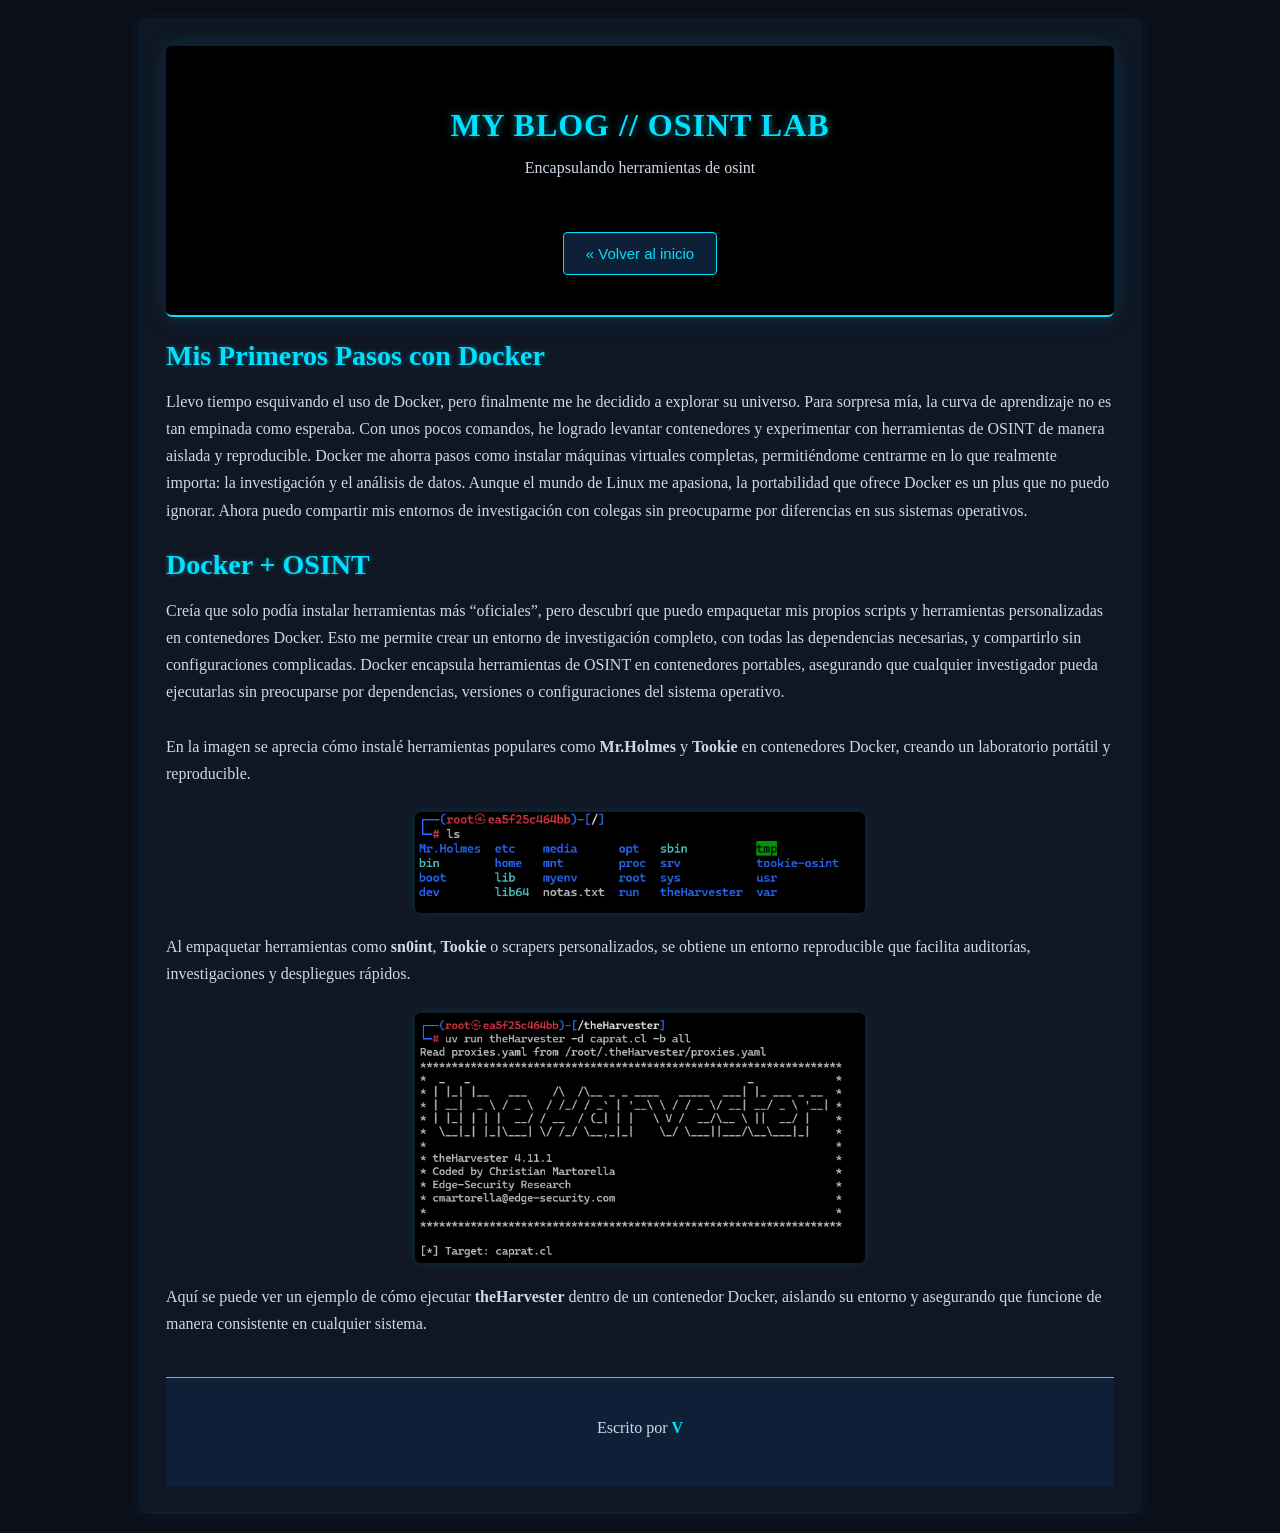
<file: post/post13-07.html>
<!DOCTYPE html>
<html>
<head>
  <title>Docker + OSINT // OSINT LAB</title>
  <meta charset="UTF-8">
  <meta name="viewport" content="width=device-width, initial-scale=1">

  <!-- Tipografía moderna -->
  <link rel="stylesheet" href="https://fonts.googleapis.com/css2?family=JetBrains+Mono:wght@300;400;700&display=swap">

  <!-- CSS del post -->
  <link rel="stylesheet" href="post13-07.css">
</head>

<body>

<div class="post-container" style="max-width:1000px">

  <!-- Header -->
  <header class="w3-center w3-padding-32">
    <h1><b>MY BLOG // OSINT LAB</b></h1>
    <p>Encapsulando herramientas de osint </p>

    <a href="../index.html">
      <button class="back-button">« Volver al inicio</button>
    </a>
  </header>

  <!-- Contenido del post -->
  <div class="w3-card-4 w3-margin w3-white">

    <!-- Sección 1 -->
    <div class="w3-container">
      <h2><b>Mis Primeros Pasos con Docker</b></h2>
      <p>
        Llevo tiempo esquivando el uso de Docker, pero finalmente me he decidido a explorar su universo.
        Para sorpresa mía, la curva de aprendizaje no es tan empinada como esperaba. Con unos pocos comandos,
        he logrado levantar contenedores y experimentar con herramientas de OSINT de manera aislada y reproducible.
        Docker me ahorra pasos como instalar máquinas virtuales completas, permitiéndome centrarme en lo que realmente importa:
        la investigación y el análisis de datos.
        Aunque el mundo de Linux me apasiona, la portabilidad que ofrece Docker es un plus que no puedo ignorar.
        Ahora puedo compartir mis entornos de investigación con colegas sin preocuparme por diferencias en sus sistemas operativos.
      </p>
    </div>

    <!-- Sección 2 -->
    <div class="w3-container">
      <h2><b>Docker + OSINT</b></h2>
      <p>
        Creía que solo podía instalar herramientas más “oficiales”, pero descubrí que puedo empaquetar mis propios scripts
        y herramientas personalizadas en contenedores Docker. Esto me permite crear un entorno de investigación completo,
        con todas las dependencias necesarias, y compartirlo sin configuraciones complicadas.
        Docker encapsula herramientas de OSINT en contenedores portables, asegurando que cualquier investigador pueda ejecutarlas
        sin preocuparse por dependencias, versiones o configuraciones del sistema operativo.
        <br><br>
        En la imagen se aprecia cómo instalé herramientas populares como <b>Mr.Holmes</b> y <b>Tookie</b> en contenedores Docker,
        creando un laboratorio portátil y reproducible.
      </p>
    </div>

    <!-- Imagen 2 -->
    <img src="../images/osint.png" alt="OSINT Tools" class="post-image">

    <!-- Sección 3 -->
    <div class="w3-container">
      <p>
        Al empaquetar herramientas como <b>sn0int</b>, <b>Tookie</b> o scrapers personalizados,
        se obtiene un entorno reproducible que facilita auditorías, investigaciones y despliegues rápidos.
      </p>
    </div>

    <!-- Imagen 3 -->
    <img src="../images/harvester.png" alt="Docker Containers" class="post-image">

    <div class="w3-container">
      <p>
        Aquí se puede ver un ejemplo de cómo ejecutar <b>theHarvester</b> dentro de un contenedor Docker,
        aislando su entorno y asegurando que funcione de manera consistente en cualquier sistema.
      </p>
    </div>

  </div>

  <!-- Footer -->
  <footer class="post-footer">
    <p>Escrito por <span class="w3-tag">V</span></p>
  </footer>

</div>

</body>
</html>
</file>
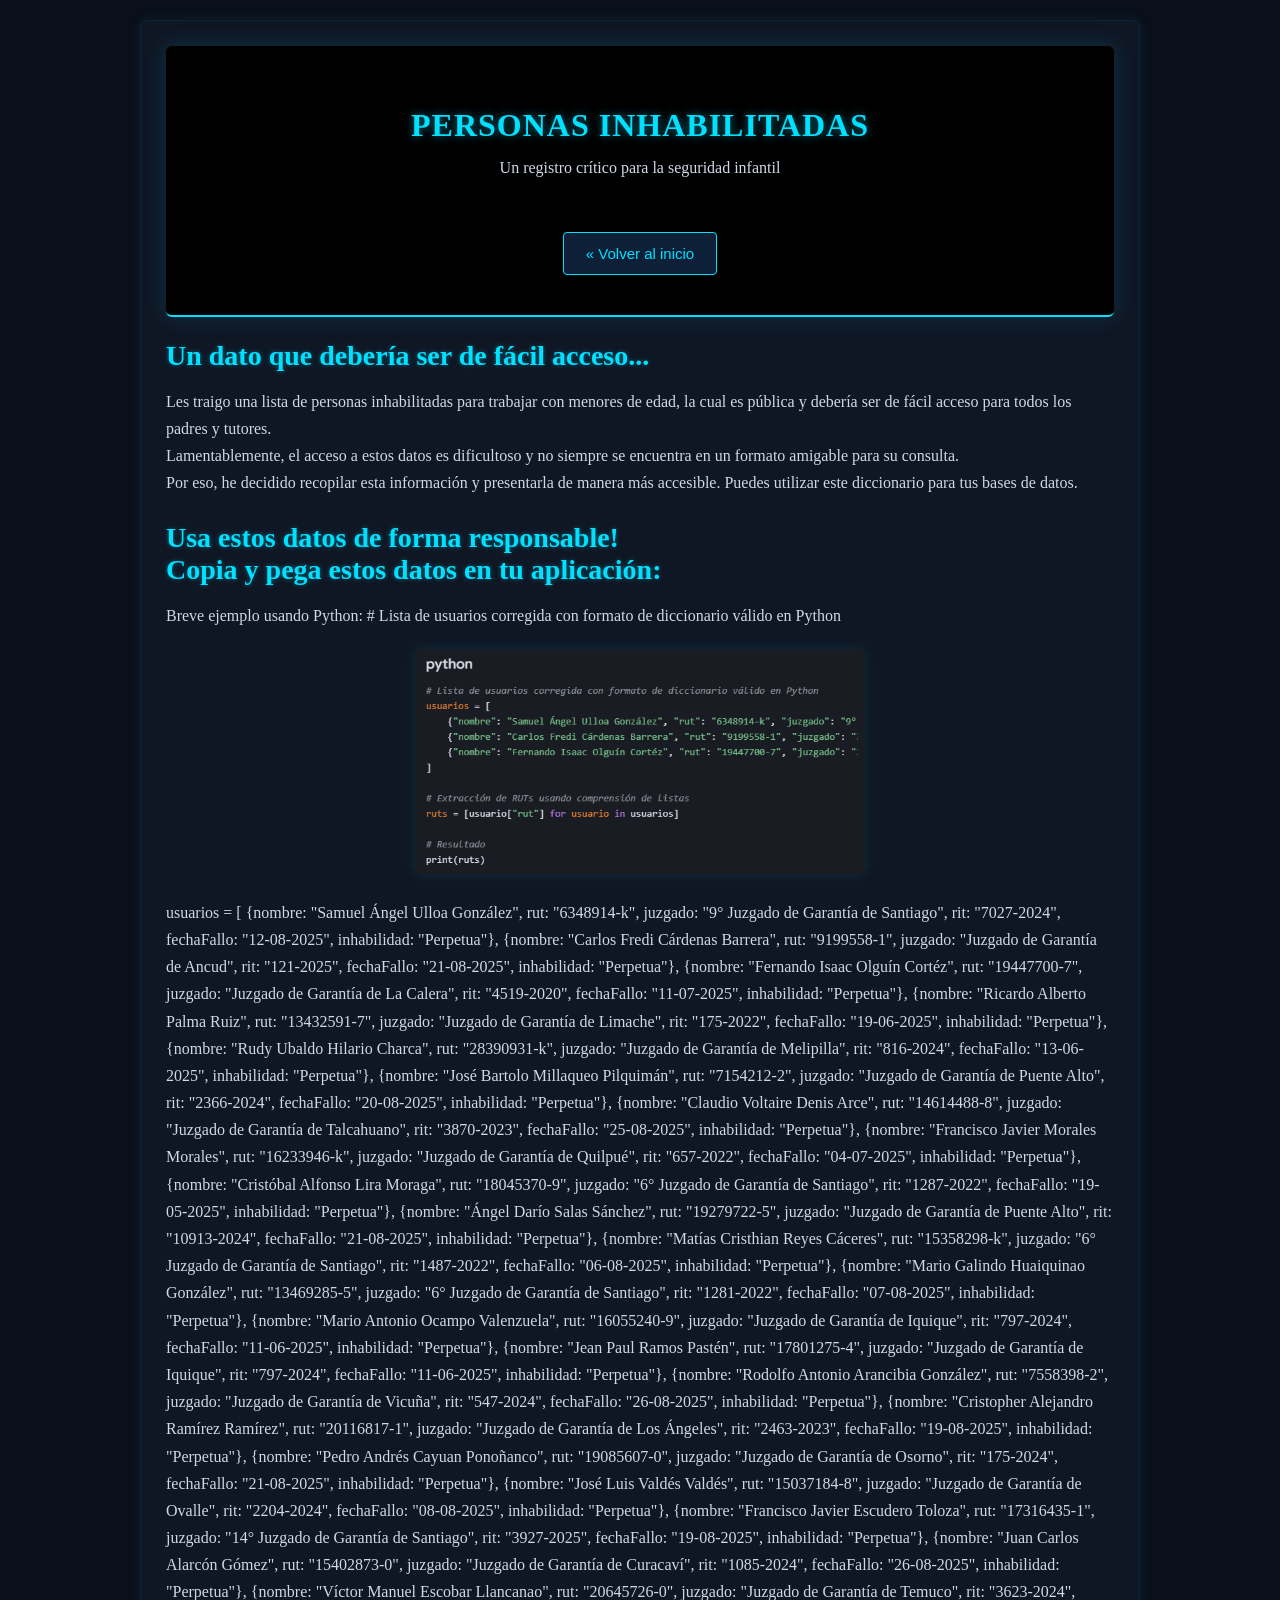
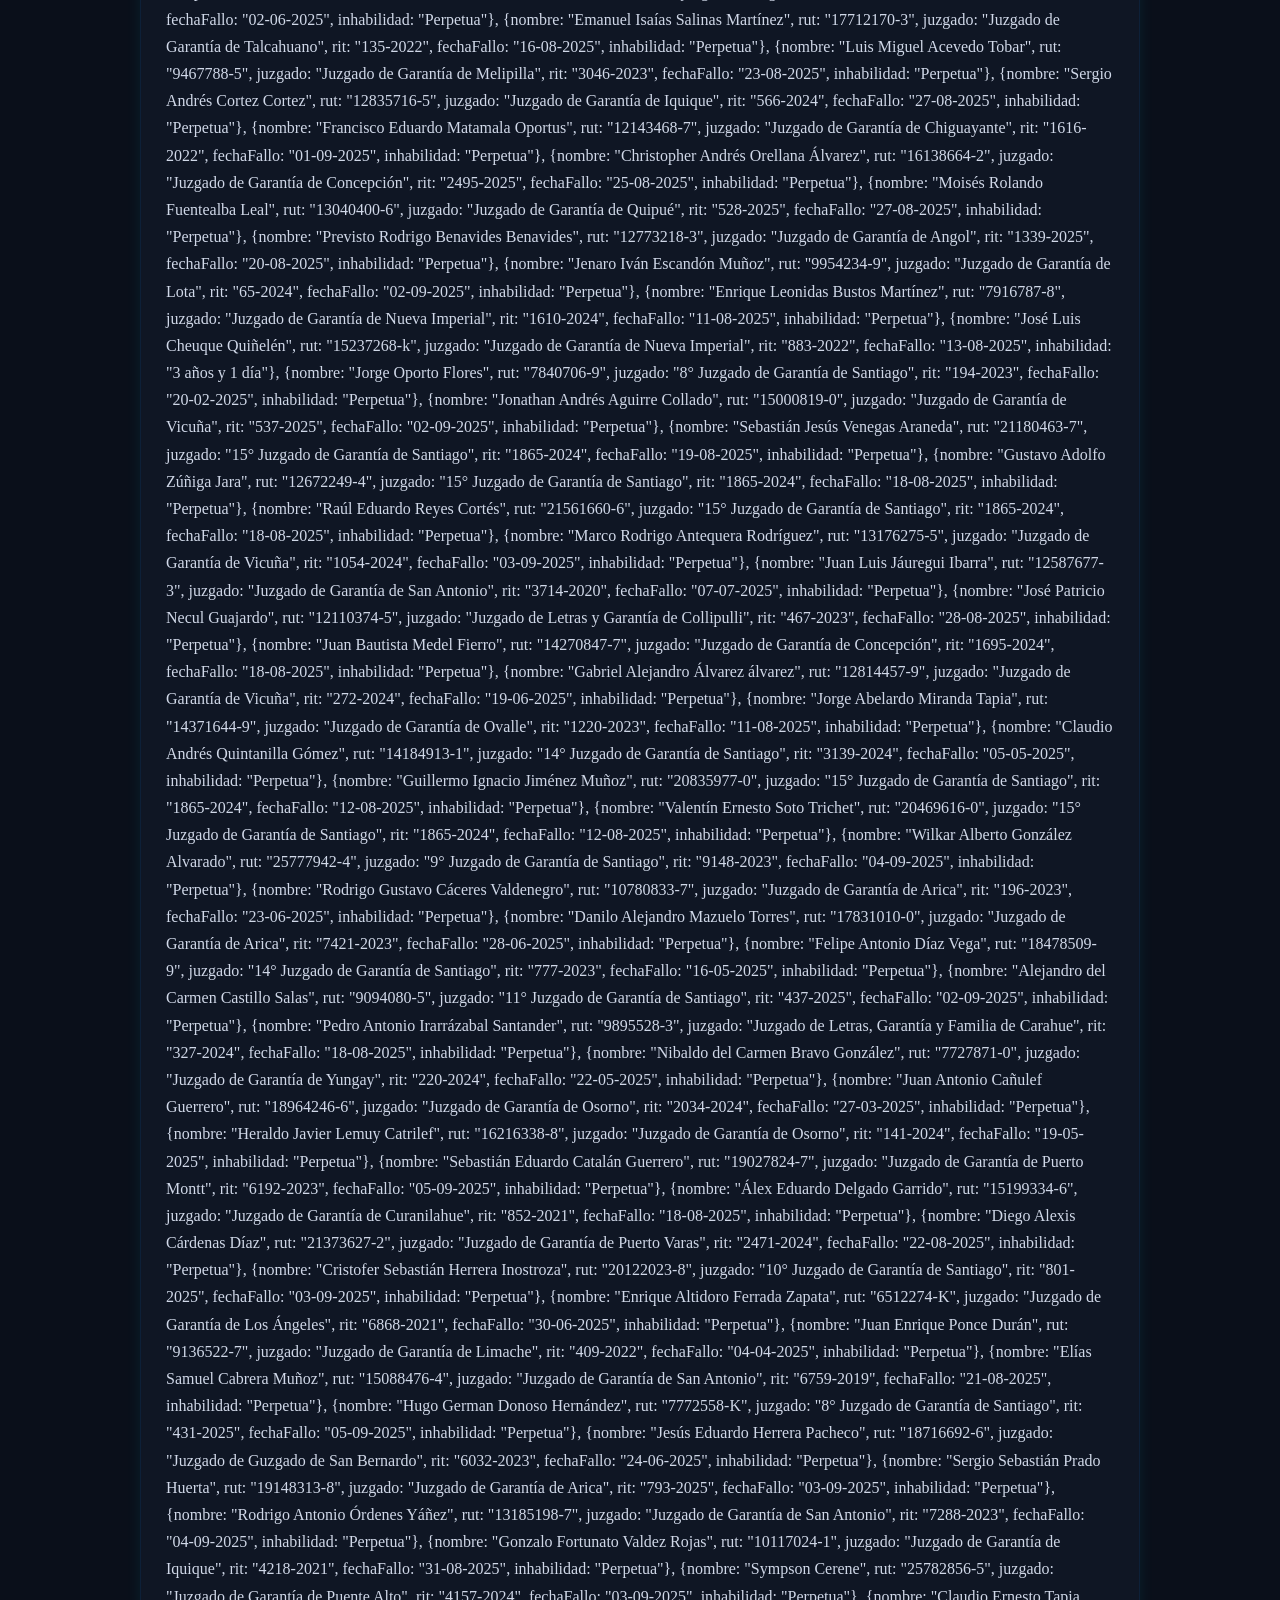
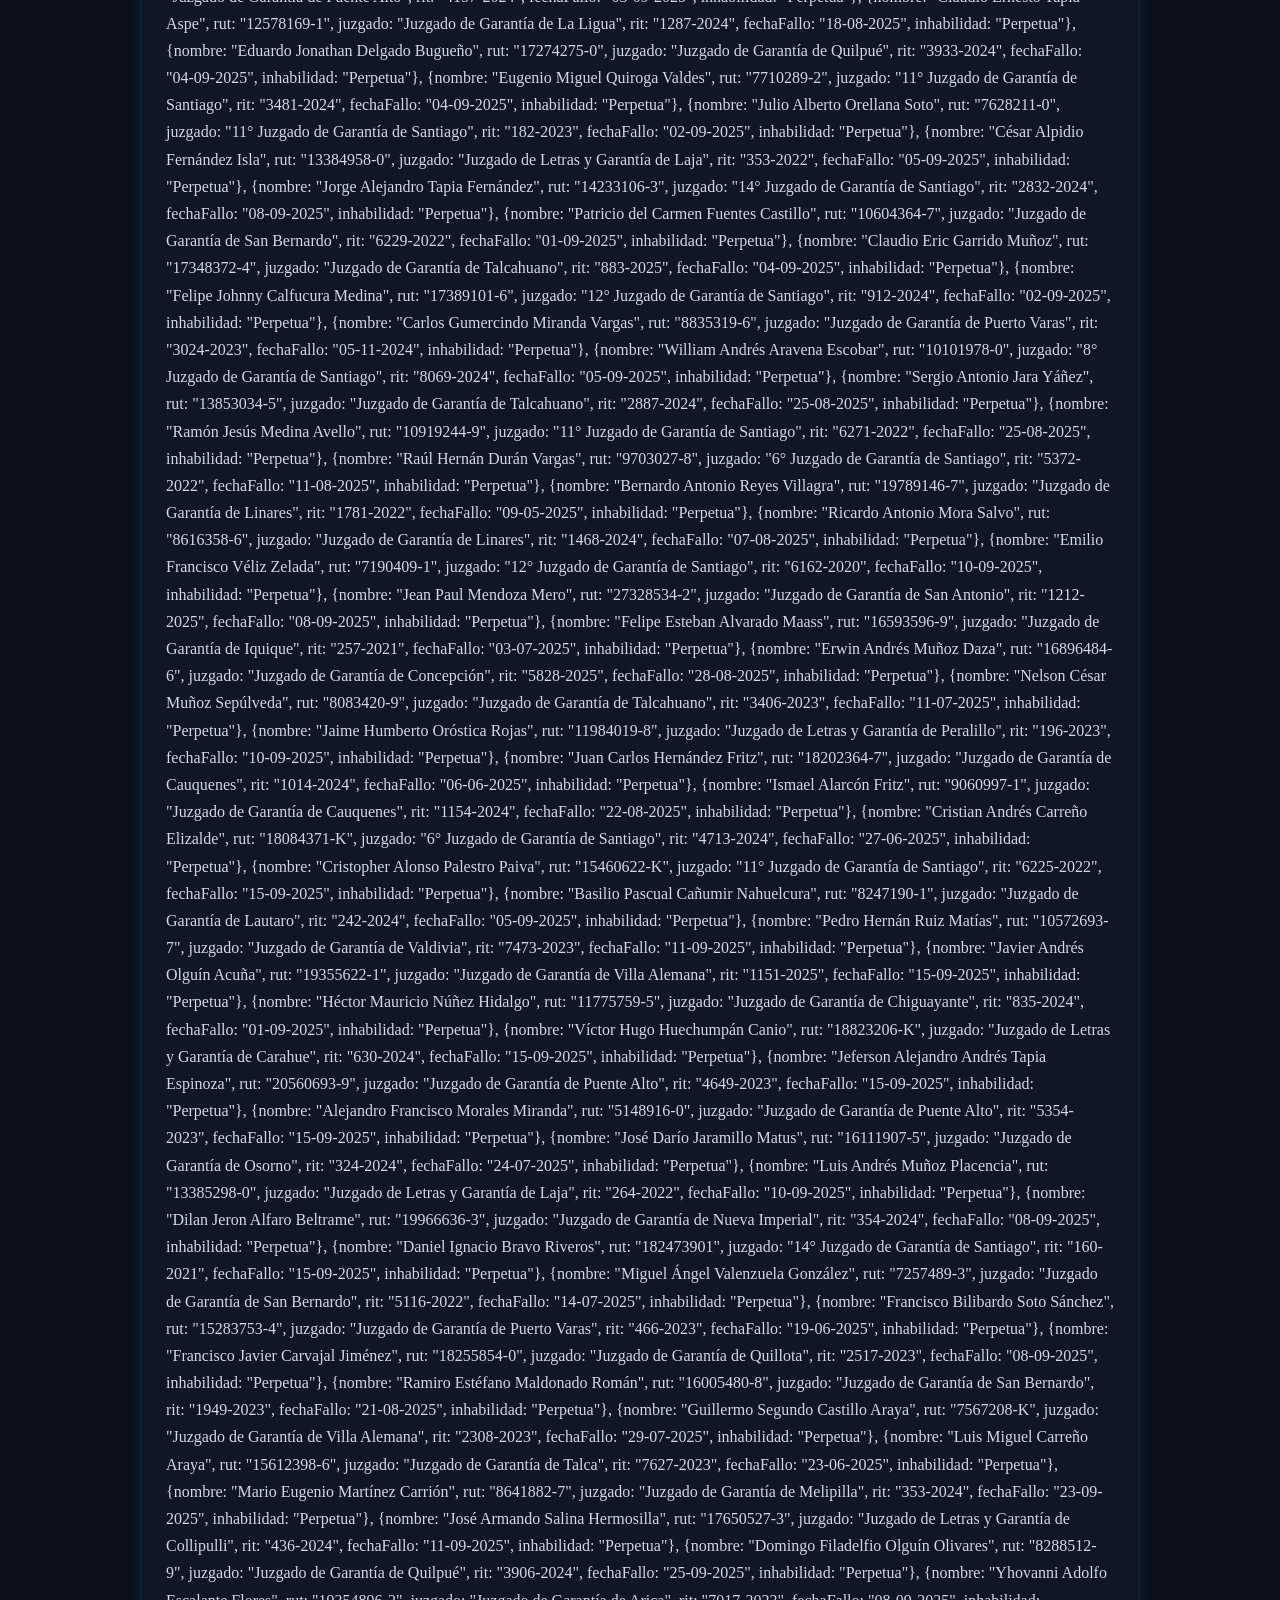
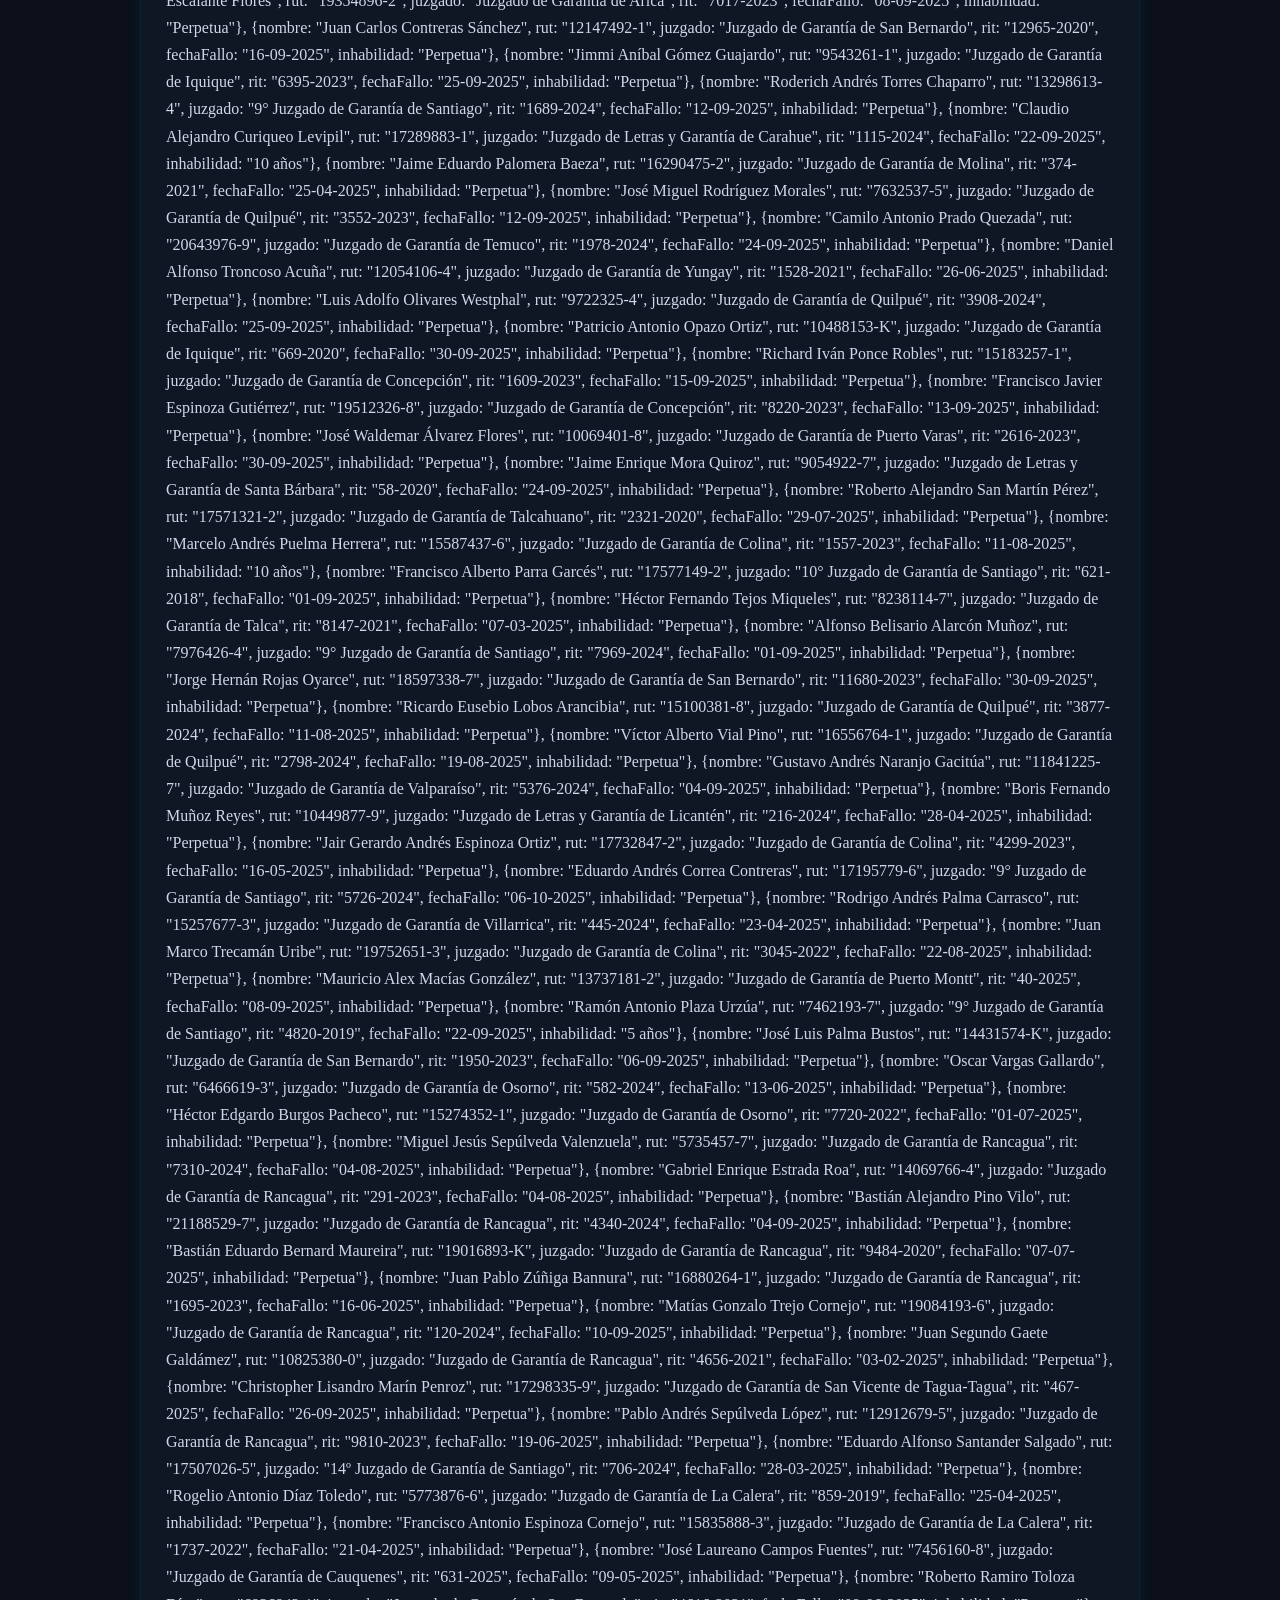
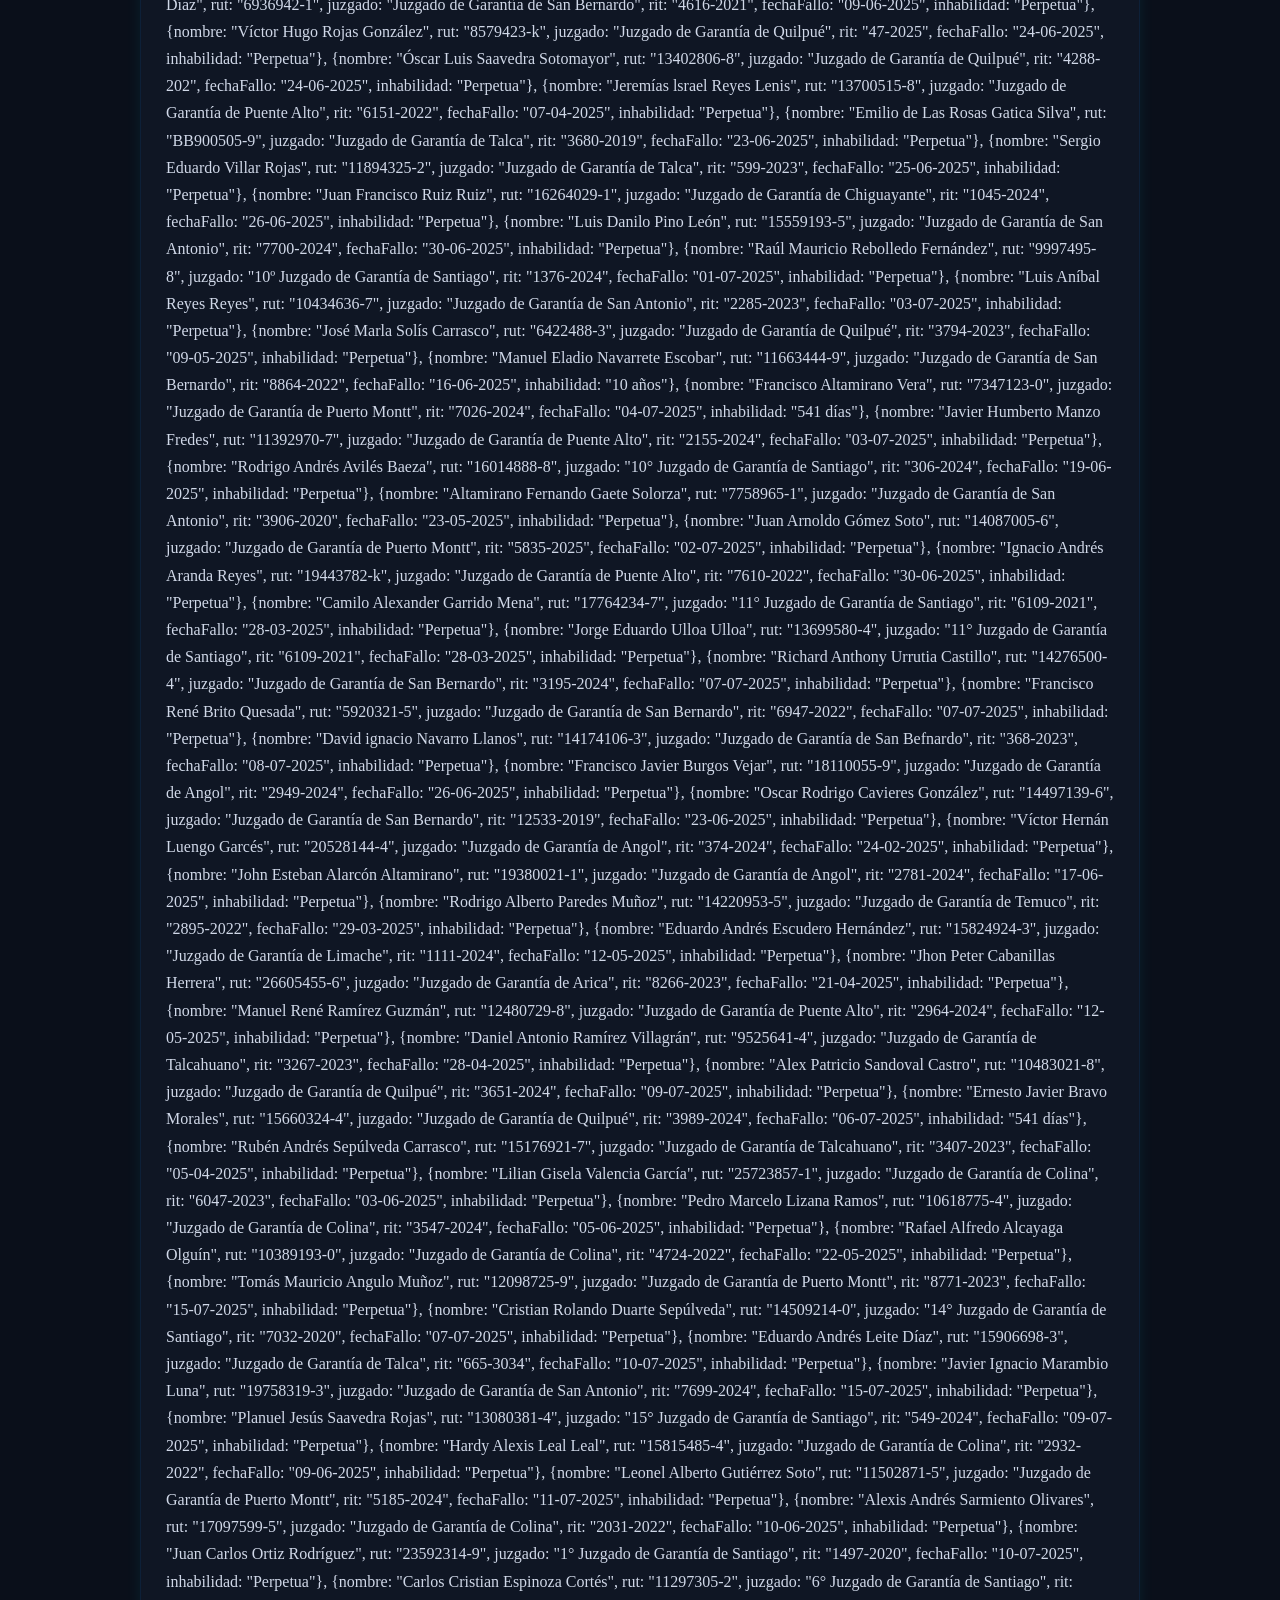
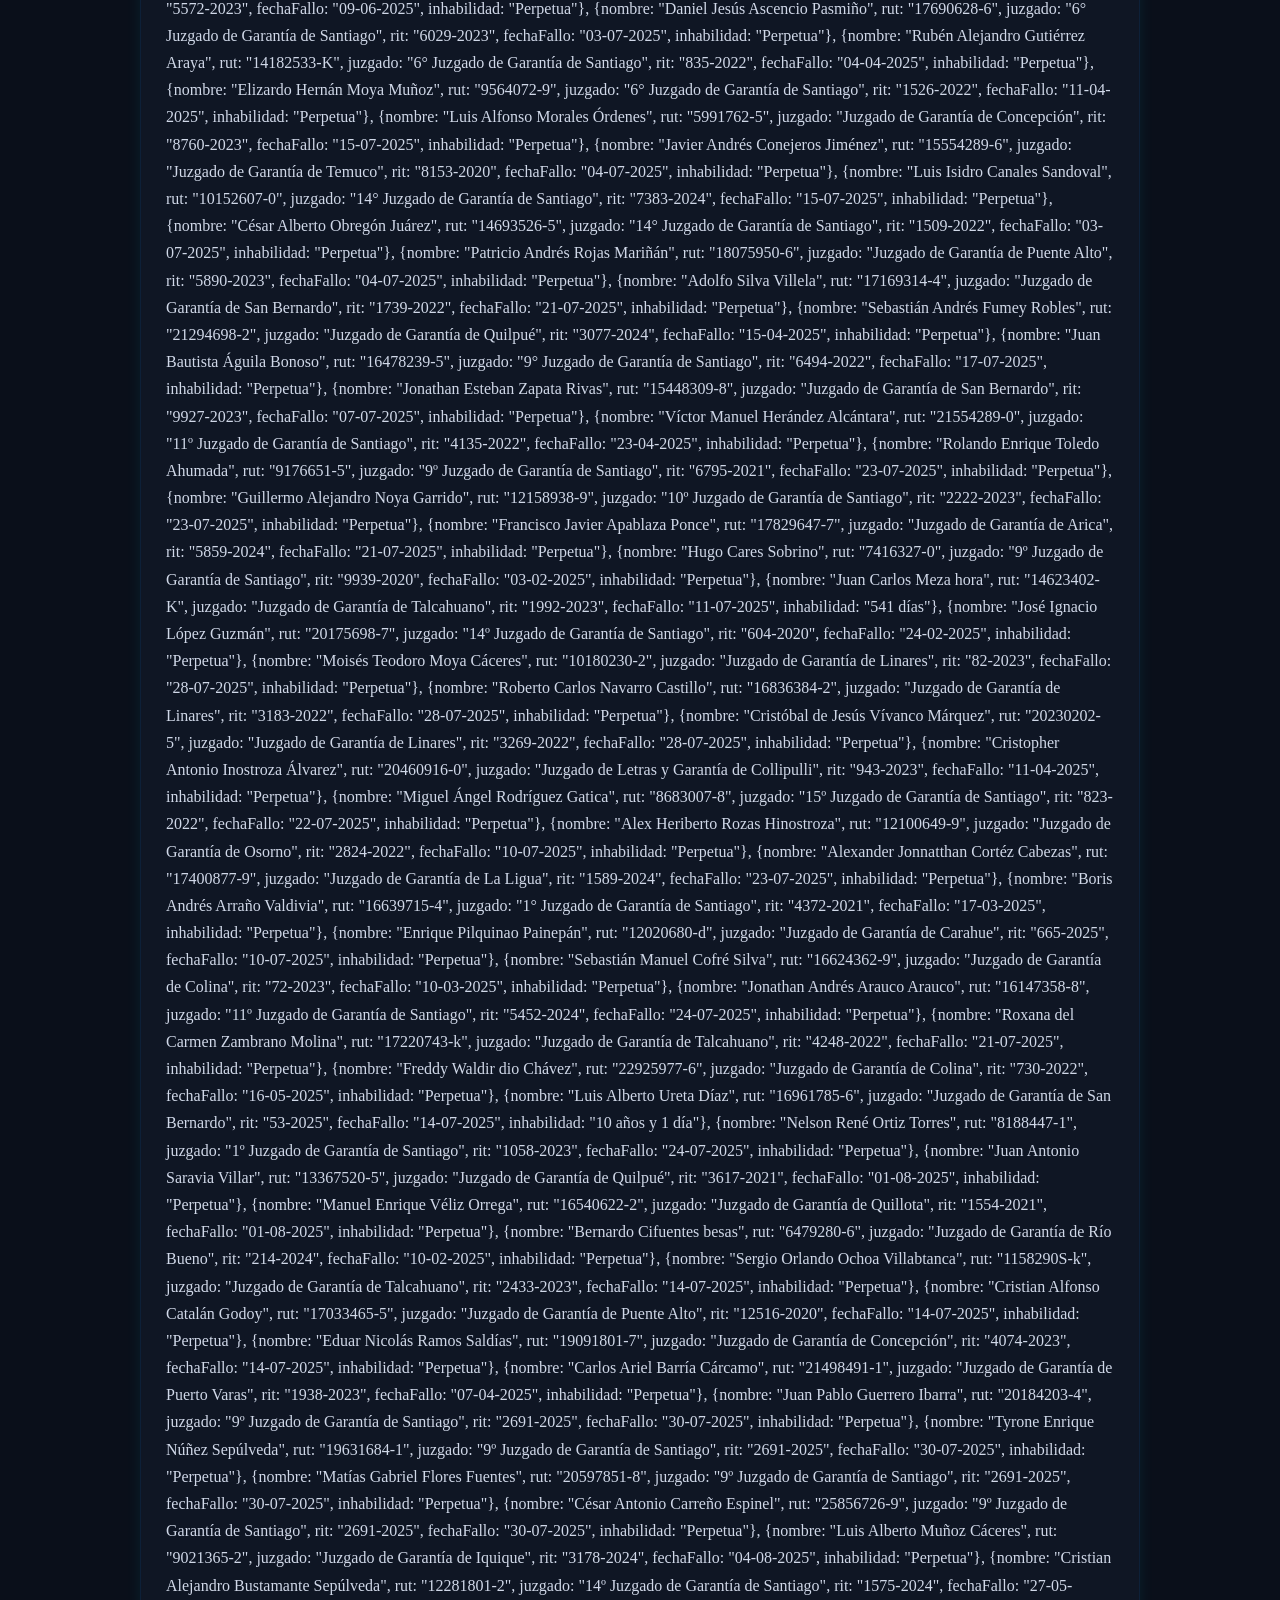
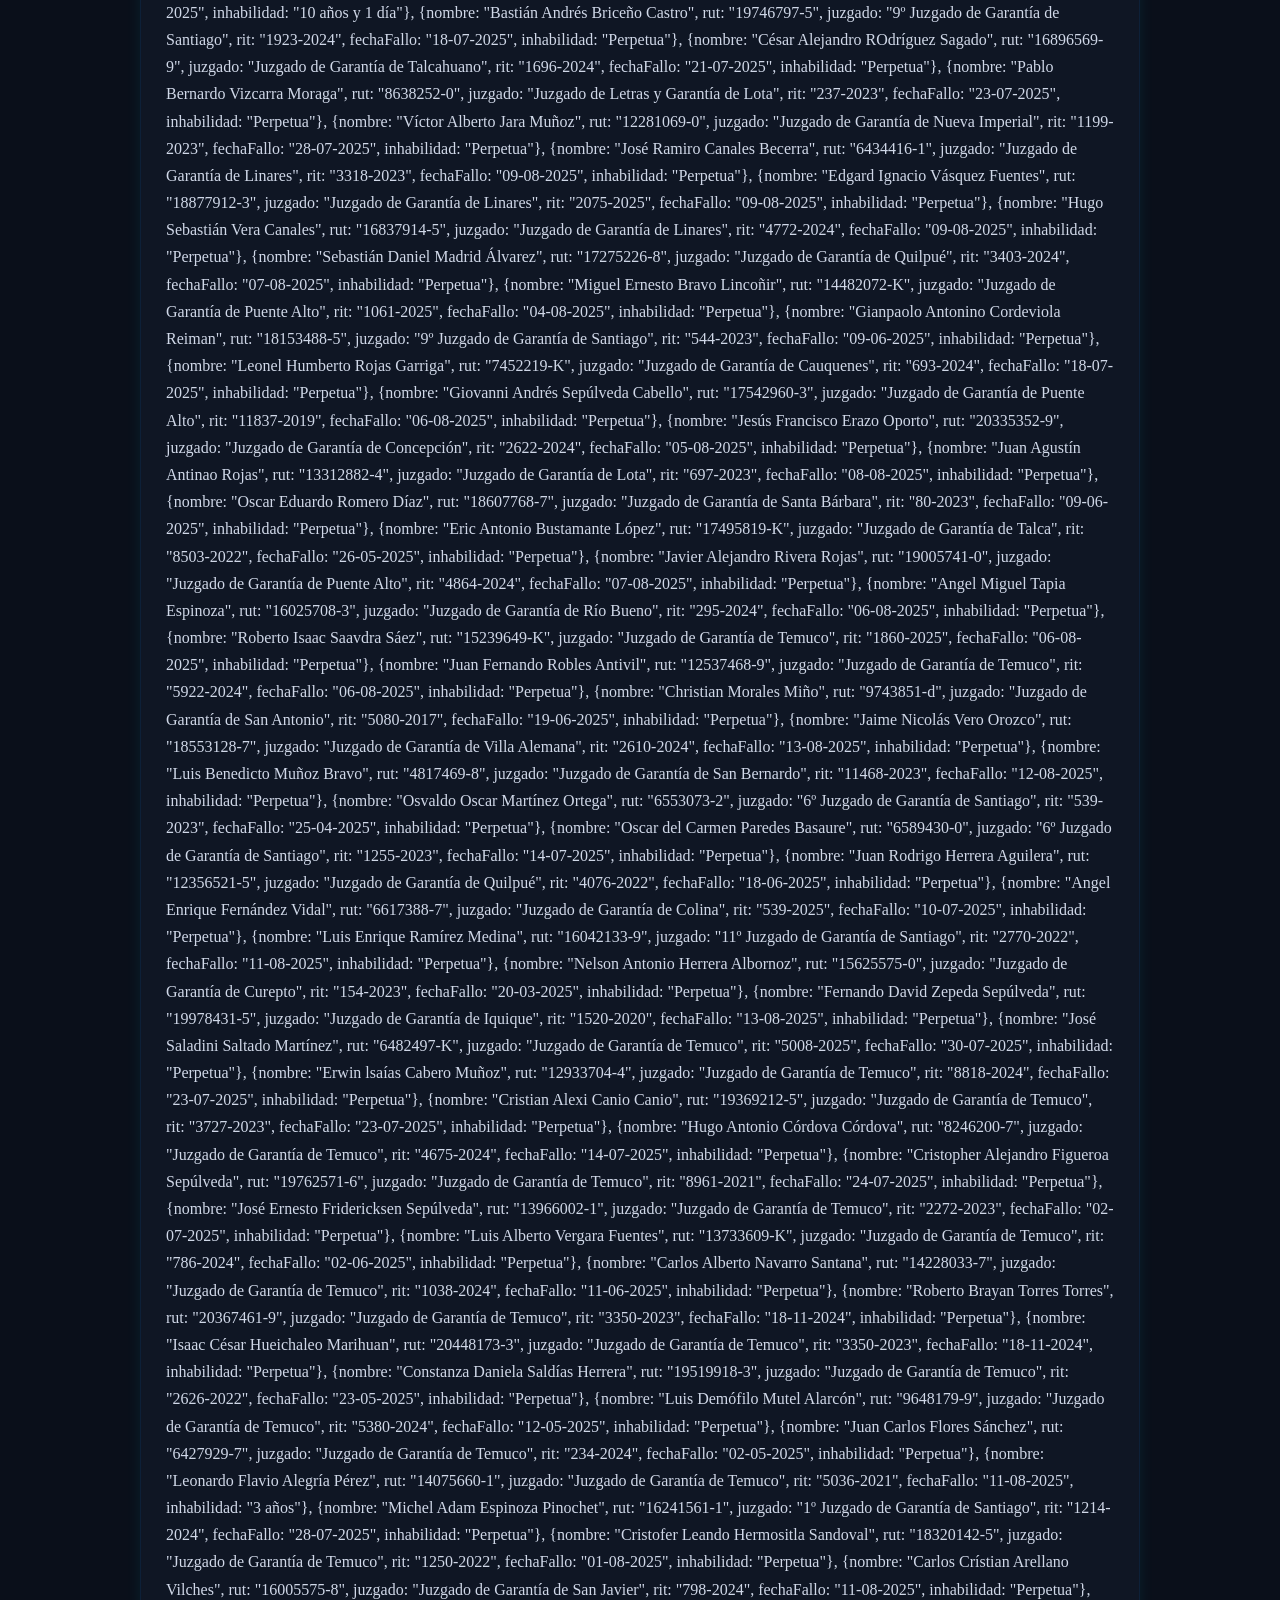
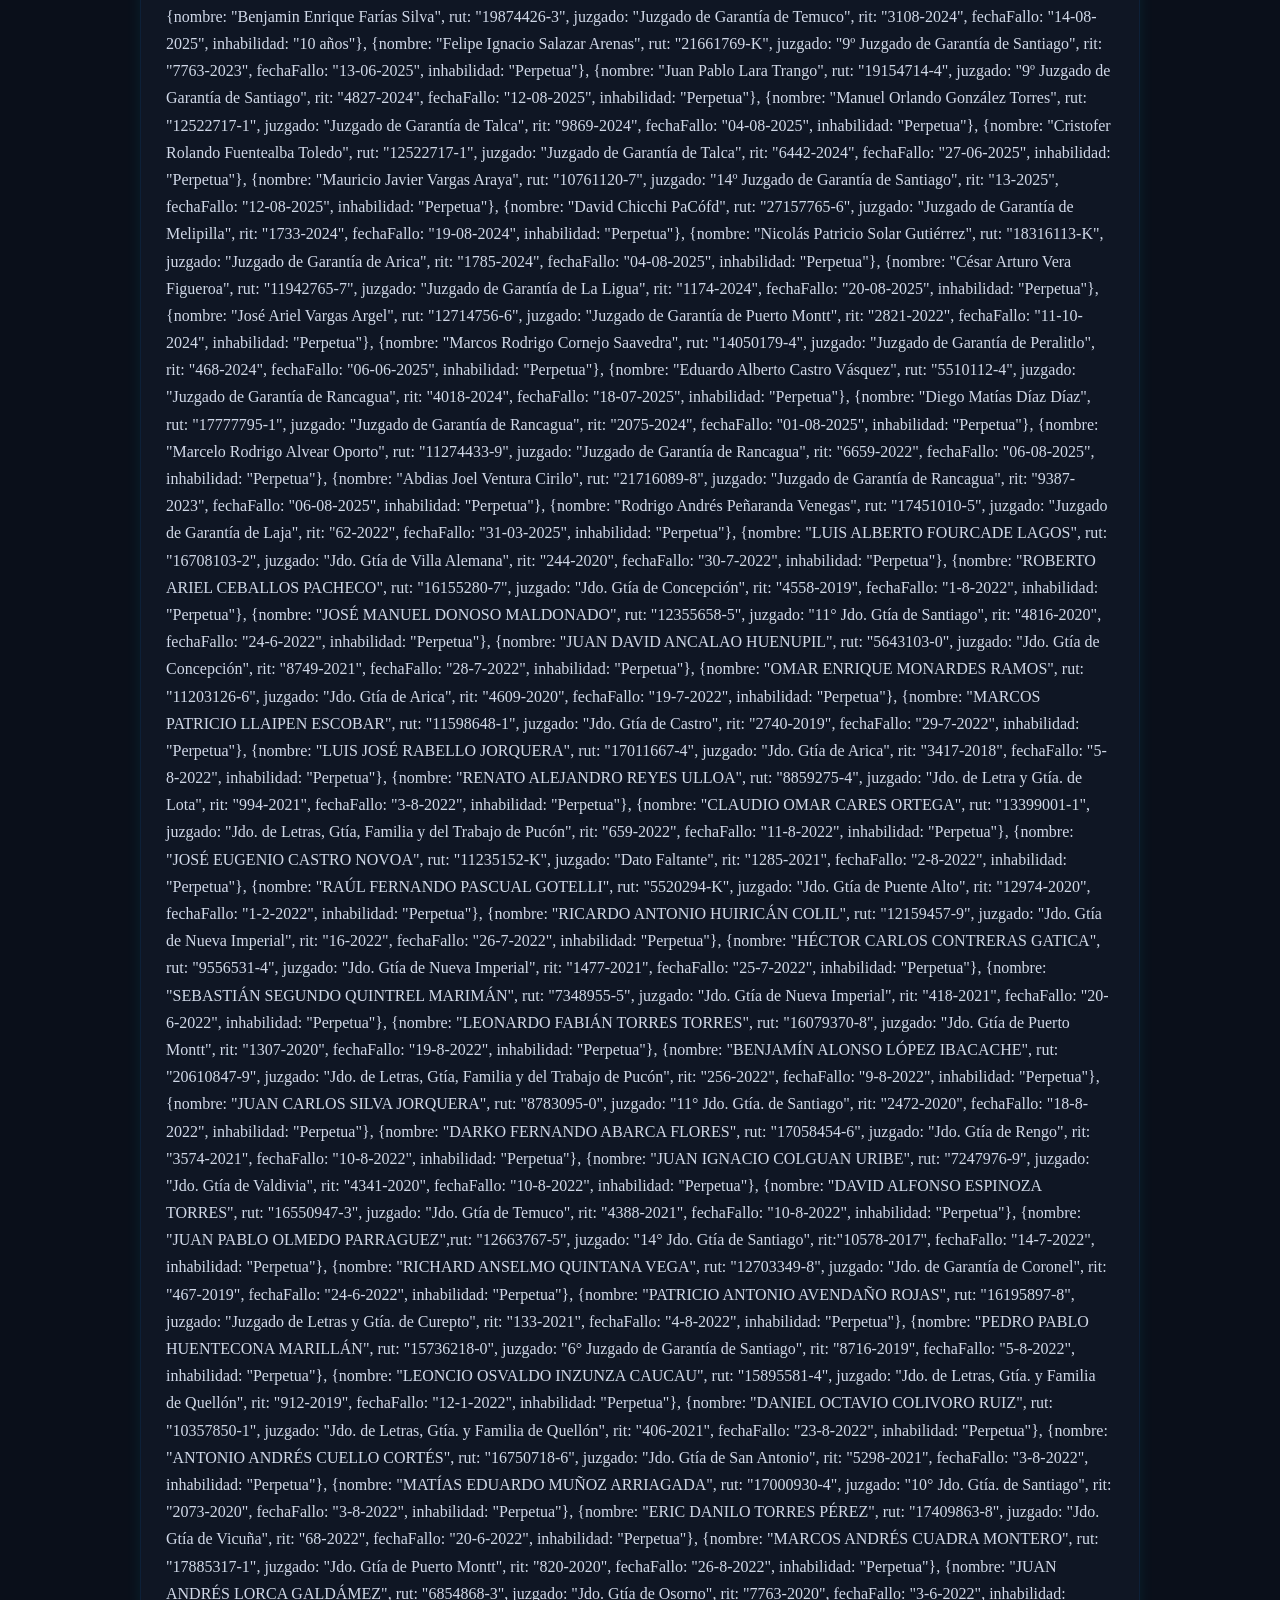
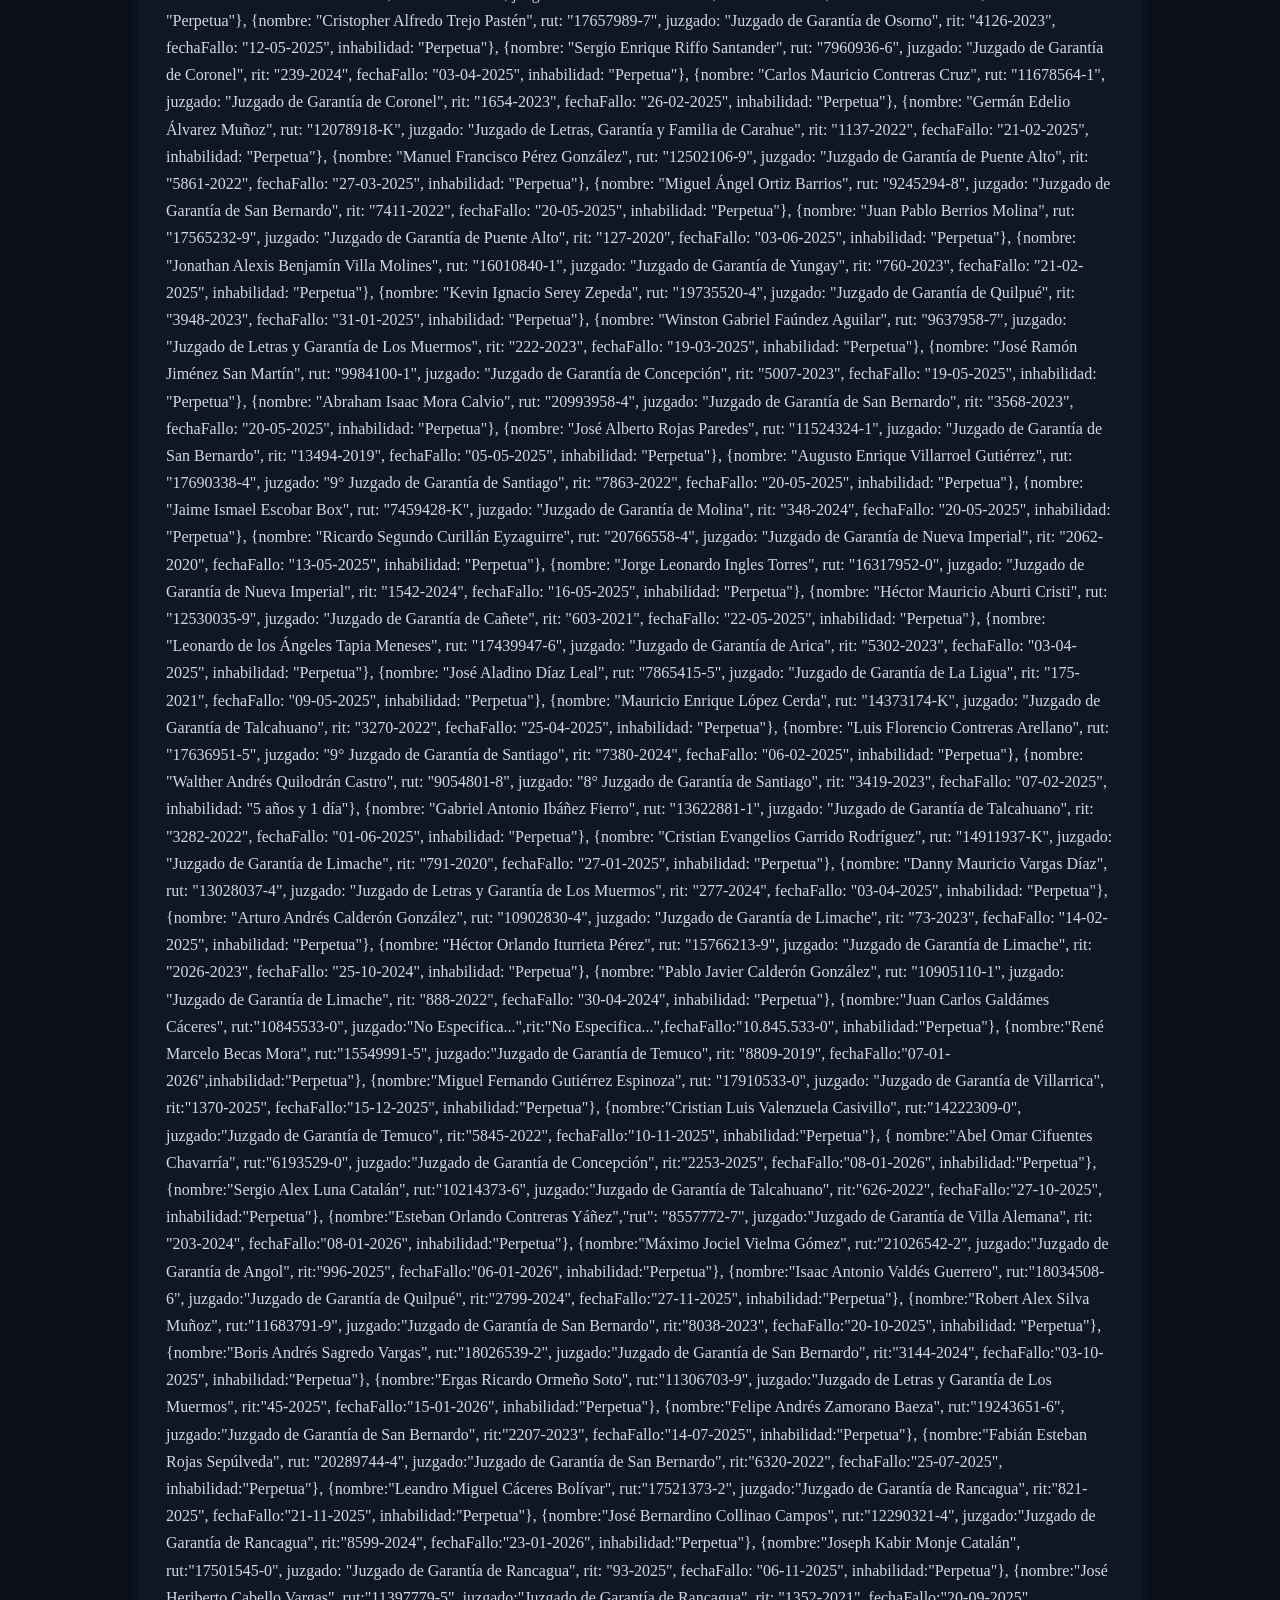
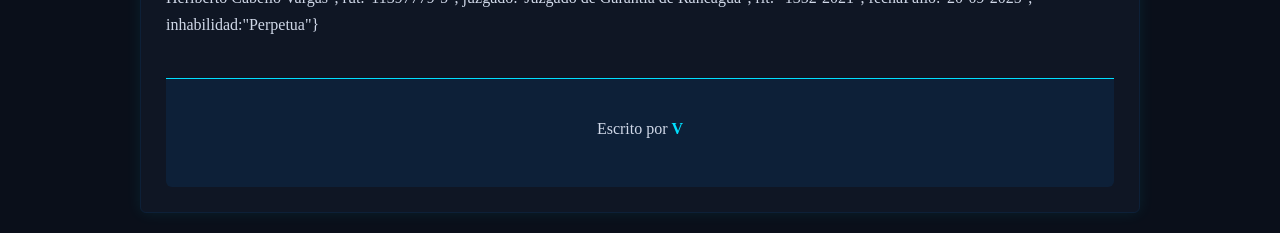
<file: post/post15-07.html>
<!DOCTYPE html>
<html>
<head>
  <title>PERSONAS INHABILITADAS</title>
  <meta charset="UTF-8">
  <meta name="viewport" content="width=device-width, initial-scale=1">

  <!-- Tipografía moderna -->
  <link rel="stylesheet" href="https://fonts.googleapis.com/css2?family=JetBrains+Mono:wght@300;400;700&display=swap">

  <!-- CSS del post -->
  <link rel="stylesheet" href="post13-07.css">
</head>

<body>

<div class="post-container" style="max-width:1000px">

  <!-- Header -->
  <header class="w3-center w3-padding-32">
    <h1><b>PERSONAS INHABILITADAS</b></h1>
    <p>Un registro crítico para la seguridad infantil</p>

    <a href="../index.html">
      <button class="back-button">« Volver al inicio</button>
    </a>
  </header>

  <!-- Contenido del post -->
  <div class="w3-card-4 w3-margin w3-white">

    <!-- Sección 1 -->
    <div class="w3-container">
      <h2><b>Un dato que debería ser de fácil acceso...</b></h2>
    <p>
       Les traigo una lista de personas inhabilitadas para trabajar con menores de edad, la cual es pública y debería ser de fácil acceso para todos los padres y tutores. <br>
       Lamentablemente, el acceso a estos datos es dificultoso y no siempre se encuentra en un formato amigable para su consulta. <br>
       Por eso, he decidido recopilar esta información y presentarla de manera más accesible. Puedes utilizar este diccionario para tus bases de datos.  
    </p>
    </div>

    <!-- Sección 2 -->
    <div class="w3-container">
      <h2><b>Usa estos datos de forma responsable!</b> <br>Copia y pega estos datos en tu aplicación:</h2>
      <p>Breve ejemplo usando Python:
        # Lista de usuarios corregida con formato de diccionario válido en Python
             <img src="../images/Captura de pantalla 2026-07-14 114452.png" alt="Docker Containers" class="post-image">

      </p>
      <p>
        usuarios = [
  {nombre: "Samuel Ángel Ulloa González", rut: "6348914-k", juzgado: "9° Juzgado de Garantía de Santiago", rit: "7027-2024", fechaFallo: "12-08-2025", inhabilidad: "Perpetua"},
  {nombre: "Carlos Fredi Cárdenas Barrera", rut: "9199558-1", juzgado: "Juzgado de Garantía de Ancud", rit: "121-2025", fechaFallo: "21-08-2025", inhabilidad: "Perpetua"},
  {nombre: "Fernando Isaac Olguín Cortéz", rut: "19447700-7", juzgado: "Juzgado de Garantía de La Calera", rit: "4519-2020", fechaFallo: "11-07-2025", inhabilidad: "Perpetua"},
  {nombre: "Ricardo Alberto Palma Ruiz", rut: "13432591-7", juzgado: "Juzgado de Garantía de Limache", rit: "175-2022", fechaFallo: "19-06-2025", inhabilidad: "Perpetua"},
  {nombre: "Rudy Ubaldo Hilario Charca", rut: "28390931-k", juzgado: "Juzgado de Garantía de Melipilla", rit: "816-2024", fechaFallo: "13-06-2025", inhabilidad: "Perpetua"},
  {nombre: "José Bartolo Millaqueo Pilquimán", rut: "7154212-2", juzgado: "Juzgado de Garantía de Puente Alto", rit: "2366-2024", fechaFallo: "20-08-2025", inhabilidad: "Perpetua"},
  {nombre: "Claudio Voltaire Denis Arce", rut: "14614488-8", juzgado: "Juzgado de Garantía de Talcahuano", rit: "3870-2023", fechaFallo: "25-08-2025", inhabilidad: "Perpetua"},
  {nombre: "Francisco Javier Morales Morales", rut: "16233946-k", juzgado: "Juzgado de Garantía de Quilpué", rit: "657-2022", fechaFallo: "04-07-2025", inhabilidad: "Perpetua"},
  {nombre: "Cristóbal Alfonso Lira Moraga", rut: "18045370-9", juzgado: "6° Juzgado de Garantía de Santiago", rit: "1287-2022", fechaFallo: "19-05-2025", inhabilidad: "Perpetua"},
  {nombre: "Ángel Darío Salas Sánchez", rut: "19279722-5", juzgado: "Juzgado de Garantía de Puente Alto", rit: "10913-2024", fechaFallo: "21-08-2025", inhabilidad: "Perpetua"},
  {nombre: "Matías Cristhian Reyes Cáceres", rut: "15358298-k", juzgado: "6° Juzgado de Garantía de Santiago", rit: "1487-2022", fechaFallo: "06-08-2025", inhabilidad: "Perpetua"},
  {nombre: "Mario Galindo Huaiquinao González", rut: "13469285-5", juzgado: "6° Juzgado de Garantía de Santiago", rit: "1281-2022", fechaFallo: "07-08-2025", inhabilidad: "Perpetua"},
  {nombre: "Mario Antonio Ocampo Valenzuela", rut: "16055240-9", juzgado: "Juzgado de Garantía de Iquique", rit: "797-2024", fechaFallo: "11-06-2025", inhabilidad: "Perpetua"},
  {nombre: "Jean Paul Ramos Pastén", rut: "17801275-4", juzgado: "Juzgado de Garantía de Iquique", rit: "797-2024", fechaFallo: "11-06-2025", inhabilidad: "Perpetua"},
  {nombre: "Rodolfo Antonio Arancibia González", rut: "7558398-2", juzgado: "Juzgado de Garantía de Vicuña", rit: "547-2024", fechaFallo: "26-08-2025", inhabilidad: "Perpetua"},
  {nombre: "Cristopher Alejandro Ramírez Ramírez", rut: "20116817-1", juzgado: "Juzgado de Garantía de Los Ángeles", rit: "2463-2023", fechaFallo: "19-08-2025", inhabilidad: "Perpetua"},
  {nombre: "Pedro Andrés Cayuan Ponoñanco", rut: "19085607-0", juzgado: "Juzgado de Garantía de Osorno", rit: "175-2024", fechaFallo: "21-08-2025", inhabilidad: "Perpetua"},
  {nombre: "José Luis Valdés Valdés", rut: "15037184-8", juzgado: "Juzgado de Garantía de Ovalle", rit: "2204-2024", fechaFallo: "08-08-2025", inhabilidad: "Perpetua"},
  {nombre: "Francisco Javier Escudero Toloza", rut: "17316435-1", juzgado: "14° Juzgado de Garantía de Santiago", rit: "3927-2025", fechaFallo: "19-08-2025", inhabilidad: "Perpetua"},
  {nombre: "Juan Carlos Alarcón Gómez", rut: "15402873-0", juzgado: "Juzgado de Garantía de Curacaví", rit: "1085-2024", fechaFallo: "26-08-2025", inhabilidad: "Perpetua"},
  {nombre: "Víctor Manuel Escobar Llancanao", rut: "20645726-0", juzgado: "Juzgado de Garantía de Temuco", rit: "3623-2024", fechaFallo: "02-06-2025", inhabilidad: "Perpetua"},
  {nombre: "Emanuel Isaías Salinas Martínez", rut: "17712170-3", juzgado: "Juzgado de Garantía de Talcahuano", rit: "135-2022", fechaFallo: "16-08-2025", inhabilidad: "Perpetua"},
  {nombre: "Luis Miguel Acevedo Tobar", rut: "9467788-5", juzgado: "Juzgado de Garantía de Melipilla", rit: "3046-2023", fechaFallo: "23-08-2025", inhabilidad: "Perpetua"},
  {nombre: "Sergio Andrés Cortez Cortez", rut: "12835716-5", juzgado: "Juzgado de Garantía de Iquique", rit: "566-2024", fechaFallo: "27-08-2025", inhabilidad: "Perpetua"},
  {nombre: "Francisco Eduardo Matamala Oportus", rut: "12143468-7", juzgado: "Juzgado de Garantía de Chiguayante", rit: "1616-2022", fechaFallo: "01-09-2025", inhabilidad: "Perpetua"},
  {nombre: "Christopher Andrés Orellana Álvarez", rut: "16138664-2", juzgado: "Juzgado de Garantía de Concepción", rit: "2495-2025", fechaFallo: "25-08-2025", inhabilidad: "Perpetua"},
  {nombre: "Moisés Rolando Fuentealba Leal", rut: "13040400-6", juzgado: "Juzgado de Garantía de Quipué", rit: "528-2025", fechaFallo: "27-08-2025", inhabilidad: "Perpetua"},
  {nombre: "Previsto Rodrigo Benavides Benavides", rut: "12773218-3", juzgado: "Juzgado de Garantía de Angol", rit: "1339-2025", fechaFallo: "20-08-2025", inhabilidad: "Perpetua"},
  {nombre: "Jenaro Iván Escandón Muñoz", rut: "9954234-9", juzgado: "Juzgado de Garantía de Lota", rit: "65-2024", fechaFallo: "02-09-2025", inhabilidad: "Perpetua"},
  {nombre: "Enrique Leonidas Bustos Martínez", rut: "7916787-8", juzgado: "Juzgado de Garantía de Nueva Imperial", rit: "1610-2024", fechaFallo: "11-08-2025", inhabilidad: "Perpetua"},
  {nombre: "José Luis Cheuque Quiñelén", rut: "15237268-k", juzgado: "Juzgado de Garantía de Nueva Imperial", rit: "883-2022", fechaFallo: "13-08-2025", inhabilidad: "3 años y 1 día"},
  {nombre: "Jorge Oporto Flores", rut: "7840706-9", juzgado: "8° Juzgado de Garantía de Santiago", rit: "194-2023", fechaFallo: "20-02-2025", inhabilidad: "Perpetua"},
  {nombre: "Jonathan Andrés Aguirre Collado", rut: "15000819-0", juzgado: "Juzgado de Garantía de Vicuña", rit: "537-2025", fechaFallo: "02-09-2025", inhabilidad: "Perpetua"},
  {nombre: "Sebastián Jesús Venegas Araneda", rut: "21180463-7", juzgado: "15° Juzgado de Garantía de Santiago", rit: "1865-2024", fechaFallo: "19-08-2025", inhabilidad: "Perpetua"},
  {nombre: "Gustavo Adolfo Zúñiga Jara", rut: "12672249-4", juzgado: "15° Juzgado de Garantía de Santiago", rit: "1865-2024", fechaFallo: "18-08-2025", inhabilidad: "Perpetua"},
  {nombre: "Raúl Eduardo Reyes Cortés", rut: "21561660-6", juzgado: "15° Juzgado de Garantía de Santiago", rit: "1865-2024", fechaFallo: "18-08-2025", inhabilidad: "Perpetua"},
  {nombre: "Marco Rodrigo Antequera Rodríguez", rut: "13176275-5", juzgado: "Juzgado de Garantía de Vicuña", rit: "1054-2024", fechaFallo: "03-09-2025", inhabilidad: "Perpetua"},
  {nombre: "Juan Luis Jáuregui Ibarra", rut: "12587677-3", juzgado: "Juzgado de Garantía de San Antonio", rit: "3714-2020", fechaFallo: "07-07-2025", inhabilidad: "Perpetua"},
  {nombre: "José Patricio Necul Guajardo", rut: "12110374-5", juzgado: "Juzgado de Letras y Garantía de Collipulli", rit: "467-2023", fechaFallo: "28-08-2025", inhabilidad: "Perpetua"},
  {nombre: "Juan Bautista Medel Fierro", rut: "14270847-7", juzgado: "Juzgado de Garantía de Concepción", rit: "1695-2024", fechaFallo: "18-08-2025", inhabilidad: "Perpetua"},
  {nombre: "Gabriel Alejandro Álvarez álvarez", rut: "12814457-9", juzgado: "Juzgado de Garantía de Vicuña", rit: "272-2024", fechaFallo: "19-06-2025", inhabilidad: "Perpetua"},
  {nombre: "Jorge Abelardo Miranda Tapia", rut: "14371644-9", juzgado: "Juzgado de Garantía de Ovalle", rit: "1220-2023", fechaFallo: "11-08-2025", inhabilidad: "Perpetua"},
  {nombre: "Claudio Andrés Quintanilla Gómez", rut: "14184913-1", juzgado: "14° Juzgado de Garantía de Santiago", rit: "3139-2024", fechaFallo: "05-05-2025", inhabilidad: "Perpetua"},
  {nombre: "Guillermo Ignacio Jiménez Muñoz", rut: "20835977-0", juzgado: "15° Juzgado de Garantía de Santiago", rit: "1865-2024", fechaFallo: "12-08-2025", inhabilidad: "Perpetua"},
  {nombre: "Valentín Ernesto Soto Trichet", rut: "20469616-0", juzgado: "15° Juzgado de Garantía de Santiago", rit: "1865-2024", fechaFallo: "12-08-2025", inhabilidad: "Perpetua"},
  {nombre: "Wilkar Alberto González Alvarado", rut: "25777942-4", juzgado: "9° Juzgado de Garantía de Santiago", rit: "9148-2023", fechaFallo: "04-09-2025", inhabilidad: "Perpetua"},
  {nombre: "Rodrigo Gustavo Cáceres Valdenegro", rut: "10780833-7", juzgado: "Juzgado de Garantía de Arica", rit: "196-2023", fechaFallo: "23-06-2025", inhabilidad: "Perpetua"},
  {nombre: "Danilo Alejandro Mazuelo Torres", rut: "17831010-0", juzgado: "Juzgado de Garantía de Arica", rit: "7421-2023", fechaFallo: "28-06-2025", inhabilidad: "Perpetua"},
  {nombre: "Felipe Antonio Díaz Vega", rut: "18478509-9", juzgado: "14° Juzgado de Garantía de Santiago", rit: "777-2023", fechaFallo: "16-05-2025", inhabilidad: "Perpetua"},
  {nombre: "Alejandro del Carmen Castillo Salas", rut: "9094080-5", juzgado: "11° Juzgado de Garantía de Santiago", rit: "437-2025", fechaFallo: "02-09-2025", inhabilidad: "Perpetua"},
  {nombre: "Pedro Antonio Irarrázabal Santander", rut: "9895528-3", juzgado: "Juzgado de Letras, Garantía y Familia de Carahue", rit: "327-2024", fechaFallo: "18-08-2025", inhabilidad: "Perpetua"},
  {nombre: "Nibaldo del Carmen Bravo González", rut: "7727871-0", juzgado: "Juzgado de Garantía de Yungay", rit: "220-2024", fechaFallo: "22-05-2025", inhabilidad: "Perpetua"},
  {nombre: "Juan Antonio Cañulef Guerrero", rut: "18964246-6", juzgado: "Juzgado de Garantía de Osorno", rit: "2034-2024", fechaFallo: "27-03-2025", inhabilidad: "Perpetua"},
  {nombre: "Heraldo Javier Lemuy Catrilef", rut: "16216338-8", juzgado: "Juzgado de Garantía de Osorno", rit: "141-2024", fechaFallo: "19-05-2025", inhabilidad: "Perpetua"},
  {nombre: "Sebastián Eduardo Catalán Guerrero", rut: "19027824-7", juzgado: "Juzgado de Garantía de Puerto Montt", rit: "6192-2023", fechaFallo: "05-09-2025", inhabilidad: "Perpetua"},
  {nombre: "Álex Eduardo Delgado Garrido", rut: "15199334-6", juzgado: "Juzgado de Garantía de Curanilahue", rit: "852-2021", fechaFallo: "18-08-2025", inhabilidad: "Perpetua"},
  {nombre: "Diego Alexis Cárdenas Díaz", rut: "21373627-2", juzgado: "Juzgado de Garantía de Puerto Varas", rit: "2471-2024", fechaFallo: "22-08-2025", inhabilidad: "Perpetua"},
  {nombre: "Cristofer Sebastián Herrera Inostroza", rut: "20122023-8", juzgado: "10° Juzgado de Garantía de Santiago", rit: "801-2025", fechaFallo: "03-09-2025", inhabilidad: "Perpetua"},
  {nombre: "Enrique Altidoro Ferrada Zapata", rut: "6512274-K", juzgado: "Juzgado de Garantía de Los Ángeles", rit: "6868-2021", fechaFallo: "30-06-2025", inhabilidad: "Perpetua"},
  {nombre: "Juan Enrique Ponce Durán", rut: "9136522-7", juzgado: "Juzgado de Garantía de Limache", rit: "409-2022", fechaFallo: "04-04-2025", inhabilidad: "Perpetua"},
  {nombre: "Elías Samuel Cabrera Muñoz", rut: "15088476-4", juzgado: "Juzgado de Garantía de San Antonio", rit: "6759-2019", fechaFallo: "21-08-2025", inhabilidad: "Perpetua"},
  {nombre: "Hugo German Donoso Hernández", rut: "7772558-K", juzgado: "8° Juzgado de Garantía de Santiago", rit: "431-2025", fechaFallo: "05-09-2025", inhabilidad: "Perpetua"},
  {nombre: "Jesús Eduardo Herrera Pacheco", rut: "18716692-6", juzgado: "Juzgado de Guzgado de San Bernardo", rit: "6032-2023", fechaFallo: "24-06-2025", inhabilidad: "Perpetua"},
  {nombre: "Sergio Sebastián Prado Huerta", rut: "19148313-8", juzgado: "Juzgado de Garantía de Arica", rit: "793-2025", fechaFallo: "03-09-2025", inhabilidad: "Perpetua"},
  {nombre: "Rodrigo Antonio Órdenes Yáñez", rut: "13185198-7", juzgado: "Juzgado de Garantía de San Antonio", rit: "7288-2023", fechaFallo: "04-09-2025", inhabilidad: "Perpetua"},
  {nombre: "Gonzalo Fortunato Valdez Rojas", rut: "10117024-1", juzgado: "Juzgado de Garantía de Iquique", rit: "4218-2021", fechaFallo: "31-08-2025", inhabilidad: "Perpetua"},
  {nombre: "Sympson Cerene", rut: "25782856-5", juzgado: "Juzgado de Garantía de Puente Alto", rit: "4157-2024", fechaFallo: "03-09-2025", inhabilidad: "Perpetua"},
  {nombre: "Claudio Ernesto Tapia Aspe", rut: "12578169-1", juzgado: "Juzgado de Garantía de La Ligua", rit: "1287-2024", fechaFallo: "18-08-2025", inhabilidad: "Perpetua"},
  {nombre: "Eduardo Jonathan Delgado Bugueño", rut: "17274275-0", juzgado: "Juzgado de Garantía de Quilpué", rit: "3933-2024", fechaFallo: "04-09-2025", inhabilidad: "Perpetua"},
  {nombre: "Eugenio Miguel Quiroga Valdes", rut: "7710289-2", juzgado: "11° Juzgado de Garantía de Santiago", rit: "3481-2024", fechaFallo: "04-09-2025", inhabilidad: "Perpetua"},
  {nombre: "Julio Alberto Orellana Soto", rut: "7628211-0", juzgado: "11° Juzgado de Garantía de Santiago", rit: "182-2023", fechaFallo: "02-09-2025", inhabilidad: "Perpetua"},
  {nombre: "César Alpidio Fernández Isla", rut: "13384958-0", juzgado: "Juzgado de Letras y Garantía de Laja", rit: "353-2022", fechaFallo: "05-09-2025", inhabilidad: "Perpetua"},
  {nombre: "Jorge Alejandro Tapia Fernández", rut: "14233106-3", juzgado: "14° Juzgado de Garantía de Santiago", rit: "2832-2024", fechaFallo: "08-09-2025", inhabilidad: "Perpetua"},
  {nombre: "Patricio del Carmen Fuentes Castillo", rut: "10604364-7", juzgado: "Juzgado de Garantía de San Bernardo", rit: "6229-2022", fechaFallo: "01-09-2025", inhabilidad: "Perpetua"},
  {nombre: "Claudio Eric Garrido Muñoz", rut: "17348372-4", juzgado: "Juzgado de Garantía de Talcahuano", rit: "883-2025", fechaFallo: "04-09-2025", inhabilidad: "Perpetua"},
  {nombre: "Felipe Johnny Calfucura Medina", rut: "17389101-6", juzgado: "12° Juzgado de Garantía de Santiago", rit: "912-2024", fechaFallo: "02-09-2025", inhabilidad: "Perpetua"},
  {nombre: "Carlos Gumercindo Miranda Vargas", rut: "8835319-6", juzgado: "Juzgado de Garantía de Puerto Varas", rit: "3024-2023", fechaFallo: "05-11-2024", inhabilidad: "Perpetua"},
  {nombre: "William Andrés Aravena Escobar", rut: "10101978-0", juzgado: "8° Juzgado de Garantía de Santiago", rit: "8069-2024", fechaFallo: "05-09-2025", inhabilidad: "Perpetua"},
  {nombre: "Sergio Antonio Jara Yáñez", rut: "13853034-5", juzgado: "Juzgado de Garantía de Talcahuano", rit: "2887-2024", fechaFallo: "25-08-2025", inhabilidad: "Perpetua"},
  {nombre: "Ramón Jesús Medina Avello", rut: "10919244-9", juzgado: "11° Juzgado de Garantía de Santiago", rit: "6271-2022", fechaFallo: "25-08-2025", inhabilidad: "Perpetua"},
  {nombre: "Raúl Hernán Durán Vargas", rut: "9703027-8", juzgado: "6° Juzgado de Garantía de Santiago", rit: "5372-2022", fechaFallo: "11-08-2025", inhabilidad: "Perpetua"},
  {nombre: "Bernardo Antonio Reyes Villagra", rut: "19789146-7", juzgado: "Juzgado de Garantía de Linares", rit: "1781-2022", fechaFallo: "09-05-2025", inhabilidad: "Perpetua"},
  {nombre: "Ricardo Antonio Mora Salvo", rut: "8616358-6", juzgado: "Juzgado de Garantía de Linares", rit: "1468-2024", fechaFallo: "07-08-2025", inhabilidad: "Perpetua"},
  {nombre: "Emilio Francisco Véliz Zelada", rut: "7190409-1", juzgado: "12° Juzgado de Garantía de Santiago", rit: "6162-2020", fechaFallo: "10-09-2025", inhabilidad: "Perpetua"},
  {nombre: "Jean Paul Mendoza Mero", rut: "27328534-2", juzgado: "Juzgado de Garantía de San Antonio", rit: "1212-2025", fechaFallo: "08-09-2025", inhabilidad: "Perpetua"},
  {nombre: "Felipe Esteban Alvarado Maass", rut: "16593596-9", juzgado: "Juzgado de Garantía de Iquique", rit: "257-2021", fechaFallo: "03-07-2025", inhabilidad: "Perpetua"},
  {nombre: "Erwin Andrés Muñoz Daza", rut: "16896484-6", juzgado: "Juzgado de Garantía de Concepción", rit: "5828-2025", fechaFallo: "28-08-2025", inhabilidad: "Perpetua"},
  {nombre: "Nelson César Muñoz Sepúlveda", rut: "8083420-9", juzgado: "Juzgado de Garantía de Talcahuano", rit: "3406-2023", fechaFallo: "11-07-2025", inhabilidad: "Perpetua"},
  {nombre: "Jaime Humberto Oróstica Rojas", rut: "11984019-8", juzgado: "Juzgado de Letras y Garantía de Peralillo", rit: "196-2023", fechaFallo: "10-09-2025", inhabilidad: "Perpetua"},
  {nombre: "Juan Carlos Hernández Fritz", rut: "18202364-7", juzgado: "Juzgado de Garantía de Cauquenes", rit: "1014-2024", fechaFallo: "06-06-2025", inhabilidad: "Perpetua"},
  {nombre: "Ismael Alarcón Fritz", rut: "9060997-1", juzgado: "Juzgado de Garantía de Cauquenes", rit: "1154-2024", fechaFallo: "22-08-2025", inhabilidad: "Perpetua"},
  {nombre: "Cristian Andrés Carreño Elizalde", rut: "18084371-K", juzgado: "6° Juzgado de Garantía de Santiago", rit: "4713-2024", fechaFallo: "27-06-2025", inhabilidad: "Perpetua"},
  {nombre: "Cristopher Alonso Palestro Paiva", rut: "15460622-K", juzgado: "11° Juzgado de Garantía de Santiago", rit: "6225-2022", fechaFallo: "15-09-2025", inhabilidad: "Perpetua"},
  {nombre: "Basilio Pascual Cañumir Nahuelcura", rut: "8247190-1", juzgado: "Juzgado de Garantía de Lautaro", rit: "242-2024", fechaFallo: "05-09-2025", inhabilidad: "Perpetua"},
  {nombre: "Pedro Hernán Ruiz Matías", rut: "10572693-7", juzgado: "Juzgado de Garantía de Valdivia", rit: "7473-2023", fechaFallo: "11-09-2025", inhabilidad: "Perpetua"},
  {nombre: "Javier Andrés Olguín Acuña", rut: "19355622-1", juzgado: "Juzgado de Garantía de Villa Alemana", rit: "1151-2025", fechaFallo: "15-09-2025", inhabilidad: "Perpetua"},
  {nombre: "Héctor Mauricio Núñez Hidalgo", rut: "11775759-5", juzgado: "Juzgado de Garantía de Chiguayante", rit: "835-2024", fechaFallo: "01-09-2025", inhabilidad: "Perpetua"},
  {nombre: "Víctor Hugo Huechumpán Canio", rut: "18823206-K", juzgado: "Juzgado de Letras y Garantía de Carahue", rit: "630-2024", fechaFallo: "15-09-2025", inhabilidad: "Perpetua"},
  {nombre: "Jeferson Alejandro Andrés Tapia Espinoza", rut: "20560693-9", juzgado: "Juzgado de Garantía de Puente Alto", rit: "4649-2023", fechaFallo: "15-09-2025", inhabilidad: "Perpetua"},
  {nombre: "Alejandro Francisco Morales Miranda", rut: "5148916-0", juzgado: "Juzgado de Garantía de Puente Alto", rit: "5354-2023", fechaFallo: "15-09-2025", inhabilidad: "Perpetua"},
  {nombre: "José Darío Jaramillo Matus", rut: "16111907-5", juzgado: "Juzgado de Garantía de Osorno", rit: "324-2024", fechaFallo: "24-07-2025", inhabilidad: "Perpetua"},
  {nombre: "Luis Andrés Muñoz Placencia", rut: "13385298-0", juzgado: "Juzgado de Letras y Garantía de Laja", rit: "264-2022", fechaFallo: "10-09-2025", inhabilidad: "Perpetua"},
  {nombre: "Dilan Jeron Alfaro Beltrame", rut: "19966636-3", juzgado: "Juzgado de Garantía de Nueva Imperial", rit: "354-2024", fechaFallo: "08-09-2025", inhabilidad: "Perpetua"},
  {nombre: "Daniel Ignacio Bravo Riveros", rut: "182473901", juzgado: "14° Juzgado de Garantía de Santiago", rit: "160-2021", fechaFallo: "15-09-2025", inhabilidad: "Perpetua"},
  {nombre: "Miguel Ángel Valenzuela González", rut: "7257489-3", juzgado: "Juzgado de Garantía de San Bernardo", rit: "5116-2022", fechaFallo: "14-07-2025", inhabilidad: "Perpetua"},
  {nombre: "Francisco Bilibardo Soto Sánchez", rut: "15283753-4", juzgado: "Juzgado de Garantía de Puerto Varas", rit: "466-2023", fechaFallo: "19-06-2025", inhabilidad: "Perpetua"},
  {nombre: "Francisco Javier Carvajal Jiménez", rut: "18255854-0", juzgado: "Juzgado de Garantía de Quillota", rit: "2517-2023", fechaFallo: "08-09-2025", inhabilidad: "Perpetua"},
  {nombre: "Ramiro Estéfano Maldonado Román", rut: "16005480-8", juzgado: "Juzgado de Garantía de San Bernardo", rit: "1949-2023", fechaFallo: "21-08-2025", inhabilidad: "Perpetua"},
  {nombre: "Guillermo Segundo Castillo Araya", rut: "7567208-K", juzgado: "Juzgado de Garantía de Villa Alemana", rit: "2308-2023", fechaFallo: "29-07-2025", inhabilidad: "Perpetua"},
  {nombre: "Luis Miguel Carreño Araya", rut: "15612398-6", juzgado: "Juzgado de Garantía de Talca", rit: "7627-2023", fechaFallo: "23-06-2025", inhabilidad: "Perpetua"},
  {nombre: "Mario Eugenio Martínez Carrión", rut: "8641882-7", juzgado: "Juzgado de Garantía de Melipilla", rit: "353-2024", fechaFallo: "23-09-2025", inhabilidad: "Perpetua"},
  {nombre: "José Armando Salina Hermosilla", rut: "17650527-3", juzgado: "Juzgado de Letras y Garantía de Collipulli", rit: "436-2024", fechaFallo: "11-09-2025", inhabilidad: "Perpetua"},
  {nombre: "Domingo Filadelfio Olguín Olivares", rut: "8288512-9", juzgado: "Juzgado de Garantía de Quilpué", rit: "3906-2024", fechaFallo: "25-09-2025", inhabilidad: "Perpetua"},
  {nombre: "Yhovanni Adolfo Escalante Flores", rut: "19354896-2", juzgado: "Juzgado de Garantía de Arica", rit: "7017-2023", fechaFallo: "08-09-2025", inhabilidad: "Perpetua"},
  {nombre: "Juan Carlos Contreras Sánchez", rut: "12147492-1", juzgado: "Juzgado de Garantía de San Bernardo", rit: "12965-2020", fechaFallo: "16-09-2025", inhabilidad: "Perpetua"},
  {nombre: "Jimmi Aníbal Gómez Guajardo", rut: "9543261-1", juzgado: "Juzgado de Garantía de Iquique", rit: "6395-2023", fechaFallo: "25-09-2025", inhabilidad: "Perpetua"},
  {nombre: "Roderich Andrés Torres Chaparro", rut: "13298613-4", juzgado: "9° Juzgado de Garantía de Santiago", rit: "1689-2024", fechaFallo: "12-09-2025", inhabilidad: "Perpetua"},
  {nombre: "Claudio Alejandro Curiqueo Levipil", rut: "17289883-1", juzgado: "Juzgado de Letras y Garantía de Carahue", rit: "1115-2024", fechaFallo: "22-09-2025", inhabilidad: "10 años"},
  {nombre: "Jaime Eduardo Palomera Baeza", rut: "16290475-2", juzgado: "Juzgado de Garantía de Molina", rit: "374-2021", fechaFallo: "25-04-2025", inhabilidad: "Perpetua"},
  {nombre: "José Miguel Rodríguez Morales", rut: "7632537-5", juzgado: "Juzgado de Garantía de Quilpué", rit: "3552-2023", fechaFallo: "12-09-2025", inhabilidad: "Perpetua"},
  {nombre: "Camilo Antonio Prado Quezada", rut: "20643976-9", juzgado: "Juzgado de Garantía de Temuco", rit: "1978-2024", fechaFallo: "24-09-2025", inhabilidad: "Perpetua"},
  {nombre: "Daniel Alfonso Troncoso Acuña", rut: "12054106-4", juzgado: "Juzgado de Garantía de Yungay", rit: "1528-2021", fechaFallo: "26-06-2025", inhabilidad: "Perpetua"},
  {nombre: "Luis Adolfo Olivares Westphal", rut: "9722325-4", juzgado: "Juzgado de Garantía de Quilpué", rit: "3908-2024", fechaFallo: "25-09-2025", inhabilidad: "Perpetua"},
  {nombre: "Patricio Antonio Opazo Ortiz", rut: "10488153-K", juzgado: "Juzgado de Garantía de Iquique", rit: "669-2020", fechaFallo: "30-09-2025", inhabilidad: "Perpetua"},
  {nombre: "Richard Iván Ponce Robles", rut: "15183257-1", juzgado: "Juzgado de Garantía de Concepción", rit: "1609-2023", fechaFallo: "15-09-2025", inhabilidad: "Perpetua"},
  {nombre: "Francisco Javier Espinoza Gutiérrez", rut: "19512326-8", juzgado: "Juzgado de Garantía de Concepción", rit: "8220-2023", fechaFallo: "13-09-2025", inhabilidad: "Perpetua"},
  {nombre: "José Waldemar Álvarez Flores", rut: "10069401-8", juzgado: "Juzgado de Garantía de Puerto Varas", rit: "2616-2023", fechaFallo: "30-09-2025", inhabilidad: "Perpetua"},
  {nombre: "Jaime Enrique Mora Quiroz", rut: "9054922-7", juzgado: "Juzgado de Letras y Garantía de Santa Bárbara", rit: "58-2020", fechaFallo: "24-09-2025", inhabilidad: "Perpetua"},
  {nombre: "Roberto Alejandro San Martín Pérez", rut: "17571321-2", juzgado: "Juzgado de Garantía de Talcahuano", rit: "2321-2020", fechaFallo: "29-07-2025", inhabilidad: "Perpetua"},
  {nombre: "Marcelo Andrés Puelma Herrera", rut: "15587437-6", juzgado: "Juzgado de Garantía de Colina", rit: "1557-2023", fechaFallo: "11-08-2025", inhabilidad: "10 años"},
  {nombre: "Francisco Alberto Parra Garcés", rut: "17577149-2", juzgado: "10° Juzgado de Garantía de Santiago", rit: "621-2018", fechaFallo: "01-09-2025", inhabilidad: "Perpetua"},
  {nombre: "Héctor Fernando Tejos Miqueles", rut: "8238114-7", juzgado: "Juzgado de Garantía de Talca", rit: "8147-2021", fechaFallo: "07-03-2025", inhabilidad: "Perpetua"},
  {nombre: "Alfonso Belisario Alarcón Muñoz", rut: "7976426-4", juzgado: "9° Juzgado de Garantía de Santiago", rit: "7969-2024", fechaFallo: "01-09-2025", inhabilidad: "Perpetua"},
  {nombre: "Jorge Hernán Rojas Oyarce", rut: "18597338-7", juzgado: "Juzgado de Garantía de San Bernardo", rit: "11680-2023", fechaFallo: "30-09-2025", inhabilidad: "Perpetua"},
  {nombre: "Ricardo Eusebio Lobos Arancibia", rut: "15100381-8", juzgado: "Juzgado de Garantía de Quilpué", rit: "3877-2024", fechaFallo: "11-08-2025", inhabilidad: "Perpetua"},
  {nombre: "Víctor Alberto Vial Pino", rut: "16556764-1", juzgado: "Juzgado de Garantía de Quilpué", rit: "2798-2024", fechaFallo: "19-08-2025", inhabilidad: "Perpetua"},
  {nombre: "Gustavo Andrés Naranjo Gacitúa", rut: "11841225-7", juzgado: "Juzgado de Garantía de Valparaíso", rit: "5376-2024", fechaFallo: "04-09-2025", inhabilidad: "Perpetua"},
  {nombre: "Boris Fernando Muñoz Reyes", rut: "10449877-9", juzgado: "Juzgado de Letras y Garantía de Licantén", rit: "216-2024", fechaFallo: "28-04-2025", inhabilidad: "Perpetua"},
  {nombre: "Jair Gerardo Andrés Espinoza Ortiz", rut: "17732847-2", juzgado: "Juzgado de Garantía de Colina", rit: "4299-2023", fechaFallo: "16-05-2025", inhabilidad: "Perpetua"},
  {nombre: "Eduardo Andrés Correa Contreras", rut: "17195779-6", juzgado: "9° Juzgado de Garantía de Santiago", rit: "5726-2024", fechaFallo: "06-10-2025", inhabilidad: "Perpetua"},
  {nombre: "Rodrigo Andrés Palma Carrasco", rut: "15257677-3", juzgado: "Juzgado de Garantía de Villarrica", rit: "445-2024", fechaFallo: "23-04-2025", inhabilidad: "Perpetua"},
  {nombre: "Juan Marco Trecamán Uribe", rut: "19752651-3", juzgado: "Juzgado de Garantía de Colina", rit: "3045-2022", fechaFallo: "22-08-2025", inhabilidad: "Perpetua"},
  {nombre: "Mauricio Alex Macías González", rut: "13737181-2", juzgado: "Juzgado de Garantía de Puerto Montt", rit: "40-2025", fechaFallo: "08-09-2025", inhabilidad: "Perpetua"},
  {nombre: "Ramón Antonio Plaza Urzúa", rut: "7462193-7", juzgado: "9° Juzgado de Garantía de Santiago", rit: "4820-2019", fechaFallo: "22-09-2025", inhabilidad: "5 años"},
  {nombre: "José Luis Palma Bustos", rut: "14431574-K", juzgado: "Juzgado de Garantía de San Bernardo", rit: "1950-2023", fechaFallo: "06-09-2025", inhabilidad: "Perpetua"},
  {nombre: "Oscar Vargas Gallardo", rut: "6466619-3", juzgado: "Juzgado de Garantía de Osorno", rit: "582-2024", fechaFallo: "13-06-2025", inhabilidad: "Perpetua"},
  {nombre: "Héctor Edgardo Burgos Pacheco", rut: "15274352-1", juzgado: "Juzgado de Garantía de Osorno", rit: "7720-2022", fechaFallo: "01-07-2025", inhabilidad: "Perpetua"},
  {nombre: "Miguel Jesús Sepúlveda Valenzuela", rut: "5735457-7", juzgado: "Juzgado de Garantía de Rancagua", rit: "7310-2024", fechaFallo: "04-08-2025", inhabilidad: "Perpetua"},
  {nombre: "Gabriel Enrique Estrada Roa", rut: "14069766-4", juzgado: "Juzgado de Garantía de Rancagua", rit: "291-2023", fechaFallo: "04-08-2025", inhabilidad: "Perpetua"},
  {nombre: "Bastián Alejandro Pino Vilo", rut: "21188529-7", juzgado: "Juzgado de Garantía de Rancagua", rit: "4340-2024", fechaFallo: "04-09-2025", inhabilidad: "Perpetua"},
  {nombre: "Bastián Eduardo Bernard Maureira", rut: "19016893-K", juzgado: "Juzgado de Garantía de Rancagua", rit: "9484-2020", fechaFallo: "07-07-2025", inhabilidad: "Perpetua"},
  {nombre: "Juan Pablo Zúñiga Bannura", rut: "16880264-1", juzgado: "Juzgado de Garantía de Rancagua", rit: "1695-2023", fechaFallo: "16-06-2025", inhabilidad: "Perpetua"},
  {nombre: "Matías Gonzalo Trejo Cornejo", rut: "19084193-6", juzgado: "Juzgado de Garantía de Rancagua", rit: "120-2024", fechaFallo: "10-09-2025", inhabilidad: "Perpetua"},
  {nombre: "Juan Segundo Gaete Galdámez", rut: "10825380-0", juzgado: "Juzgado de Garantía de Rancagua", rit: "4656-2021", fechaFallo: "03-02-2025", inhabilidad: "Perpetua"},
  {nombre: "Christopher Lisandro Marín Penroz", rut: "17298335-9", juzgado: "Juzgado de Garantía de San Vicente de Tagua-Tagua", rit: "467-2025", fechaFallo: "26-09-2025", inhabilidad: "Perpetua"},
  {nombre: "Pablo Andrés Sepúlveda López", rut: "12912679-5", juzgado: "Juzgado de Garantía de Rancagua", rit: "9810-2023", fechaFallo: "19-06-2025", inhabilidad: "Perpetua"},
  {nombre: "Eduardo Alfonso Santander Salgado", rut: "17507026-5", juzgado: "14º Juzgado de Garantía de Santiago", rit: "706-2024", fechaFallo: "28-03-2025", inhabilidad: "Perpetua"},
  {nombre: "Rogelio Antonio Díaz Toledo", rut: "5773876-6", juzgado: "Juzgado de Garantía de La Calera", rit: "859-2019", fechaFallo: "25-04-2025", inhabilidad: "Perpetua"},
  {nombre: "Francisco Antonio Espinoza Cornejo", rut: "15835888-3", juzgado: "Juzgado de Garantía de La Calera", rit: "1737-2022", fechaFallo: "21-04-2025", inhabilidad: "Perpetua"},
  {nombre: "José Laureano Campos Fuentes", rut: "7456160-8", juzgado: "Juzgado de Garantía de Cauquenes", rit: "631-2025", fechaFallo: "09-05-2025", inhabilidad: "Perpetua"},
  {nombre: "Roberto Ramiro Toloza Díaz", rut: "6936942-1", juzgado: "Juzgado de Garantía de San Bernardo", rit: "4616-2021", fechaFallo: "09-06-2025", inhabilidad: "Perpetua"},
  {nombre: "Víctor Hugo Rojas González", rut: "8579423-k", juzgado: "Juzgado de Garantía de Quilpué", rit: "47-2025", fechaFallo: "24-06-2025", inhabilidad: "Perpetua"},
  {nombre: "Óscar Luis Saavedra Sotomayor", rut: "13402806-8", juzgado: "Juzgado de Garantía de Quilpué", rit: "4288-202", fechaFallo: "24-06-2025", inhabilidad: "Perpetua"},
  {nombre: "Jeremías lsrael Reyes Lenis", rut: "13700515-8", juzgado: "Juzgado de Garantía de Puente Alto", rit: "6151-2022", fechaFallo: "07-04-2025", inhabilidad: "Perpetua"},
  {nombre: "Emilio de Las Rosas Gatica Silva", rut: "BB900505-9", juzgado: "Juzgado de Garantía de Talca", rit: "3680-2019", fechaFallo: "23-06-2025", inhabilidad: "Perpetua"},
  {nombre: "Sergio Eduardo Villar Rojas", rut: "11894325-2", juzgado: "Juzgado de Garantía de Talca", rit: "599-2023", fechaFallo: "25-06-2025", inhabilidad: "Perpetua"},
  {nombre: "Juan Francisco Ruiz Ruiz", rut: "16264029-1", juzgado: "Juzgado de Garantía de Chiguayante", rit: "1045-2024", fechaFallo: "26-06-2025", inhabilidad: "Perpetua"},
  {nombre: "Luis Danilo Pino León", rut: "15559193-5", juzgado: "Juzgado de Garantía de San Antonio", rit: "7700-2024", fechaFallo: "30-06-2025", inhabilidad: "Perpetua"},
  {nombre: "Raúl Mauricio Rebolledo Fernández", rut: "9997495-8", juzgado: "10º Juzgado de Garantía de Santiago", rit: "1376-2024", fechaFallo: "01-07-2025", inhabilidad: "Perpetua"},
  {nombre: "Luis Aníbal Reyes Reyes", rut: "10434636-7", juzgado: "Juzgado de Garantía de San Antonio", rit: "2285-2023", fechaFallo: "03-07-2025", inhabilidad: "Perpetua"},
  {nombre: "José Marla Solís Carrasco", rut: "6422488-3", juzgado: "Juzgado de Garantía de Quilpué", rit: "3794-2023", fechaFallo: "09-05-2025", inhabilidad: "Perpetua"},
  {nombre: "Manuel Eladio Navarrete Escobar", rut: "11663444-9", juzgado: "Juzgado de Garantía de San Bernardo", rit: "8864-2022", fechaFallo: "16-06-2025", inhabilidad: "10 años"},
  {nombre: "Francisco Altamirano Vera", rut: "7347123-0", juzgado: "Juzgado de Garantía de Puerto Montt", rit: "7026-2024", fechaFallo: "04-07-2025", inhabilidad: "541 días"},
  {nombre: "Javier Humberto Manzo Fredes", rut: "11392970-7", juzgado: "Juzgado de Garantía de Puente Alto", rit: "2155-2024", fechaFallo: "03-07-2025", inhabilidad: "Perpetua"},
  {nombre: "Rodrigo Andrés Avilés Baeza", rut: "16014888-8", juzgado: "10° Juzgado de Garantía de Santiago", rit: "306-2024", fechaFallo: "19-06-2025", inhabilidad: "Perpetua"},
  {nombre: "Altamirano Fernando Gaete Solorza", rut: "7758965-1", juzgado: "Juzgado de Garantía de San Antonio", rit: "3906-2020", fechaFallo: "23-05-2025", inhabilidad: "Perpetua"},
  {nombre: "Juan Arnoldo Gómez Soto", rut: "14087005-6", juzgado: "Juzgado de Garantía de Puerto Montt", rit: "5835-2025", fechaFallo: "02-07-2025", inhabilidad: "Perpetua"},
  {nombre: "Ignacio Andrés Aranda Reyes", rut: "19443782-k", juzgado: "Juzgado de Garantía de Puente Alto", rit: "7610-2022", fechaFallo: "30-06-2025", inhabilidad: "Perpetua"},
  {nombre: "Camilo Alexander Garrido Mena", rut: "17764234-7", juzgado: "11° Juzgado de Garantía de Santiago", rit: "6109-2021", fechaFallo: "28-03-2025", inhabilidad: "Perpetua"},
  {nombre: "Jorge Eduardo Ulloa Ulloa", rut: "13699580-4", juzgado: "11° Juzgado de Garantía de Santiago", rit: "6109-2021", fechaFallo: "28-03-2025", inhabilidad: "Perpetua"},
  {nombre: "Richard Anthony Urrutia Castillo", rut: "14276500-4", juzgado: "Juzgado de Garantía de San Bernardo", rit: "3195-2024", fechaFallo: "07-07-2025", inhabilidad: "Perpetua"},
  {nombre: "Francisco René Brito Quesada", rut: "5920321-5", juzgado: "Juzgado de Garantía de San Bernardo", rit: "6947-2022", fechaFallo: "07-07-2025", inhabilidad: "Perpetua"},
  {nombre: "David ignacio Navarro Llanos", rut: "14174106-3", juzgado: "Juzgado de Garantía de San Befnardo", rit: "368-2023", fechaFallo: "08-07-2025", inhabilidad: "Perpetua"},
  {nombre: "Francisco Javier Burgos Vejar", rut: "18110055-9", juzgado: "Juzgado de Garantía de Angol", rit: "2949-2024", fechaFallo: "26-06-2025", inhabilidad: "Perpetua"},
  {nombre: "Oscar Rodrigo Cavieres González", rut: "14497139-6", juzgado: "Juzgado de Garantía de San Bernardo", rit: "12533-2019", fechaFallo: "23-06-2025", inhabilidad: "Perpetua"},
  {nombre: "Víctor Hernán Luengo Garcés", rut: "20528144-4", juzgado: "Juzgado de Garantía de Angol", rit: "374-2024", fechaFallo: "24-02-2025", inhabilidad: "Perpetua"},
  {nombre: "John Esteban Alarcón Altamirano", rut: "19380021-1", juzgado: "Juzgado de Garantía de Angol", rit: "2781-2024", fechaFallo: "17-06-2025", inhabilidad: "Perpetua"},
  {nombre: "Rodrigo Alberto Paredes Muñoz", rut: "14220953-5", juzgado: "Juzgado de Garantía de Temuco", rit: "2895-2022", fechaFallo: "29-03-2025", inhabilidad: "Perpetua"},
  {nombre: "Eduardo Andrés Escudero Hernández", rut: "15824924-3", juzgado: "Juzgado de Garantía de Limache", rit: "1111-2024", fechaFallo: "12-05-2025", inhabilidad: "Perpetua"},
  {nombre: "Jhon Peter Cabanillas Herrera", rut: "26605455-6", juzgado: "Juzgado de Garantía de Arica", rit: "8266-2023", fechaFallo: "21-04-2025", inhabilidad: "Perpetua"},
  {nombre: "Manuel René Ramírez Guzmán", rut: "12480729-8", juzgado: "Juzgado de Garantía de Puente Alto", rit: "2964-2024", fechaFallo: "12-05-2025", inhabilidad: "Perpetua"},
  {nombre: "Daniel Antonio Ramírez Villagrán", rut: "9525641-4", juzgado: "Juzgado de Garantía de Talcahuano", rit: "3267-2023", fechaFallo: "28-04-2025", inhabilidad: "Perpetua"},
  {nombre: "Alex Patricio Sandoval Castro", rut: "10483021-8", juzgado: "Juzgado de Garantía de Quilpué", rit: "3651-2024", fechaFallo: "09-07-2025", inhabilidad: "Perpetua"},
  {nombre: "Ernesto Javier Bravo Morales", rut: "15660324-4", juzgado: "Juzgado de Garantía de Quilpué", rit: "3989-2024", fechaFallo: "06-07-2025", inhabilidad: "541 días"},
  {nombre: "Rubén Andrés Sepúlveda Carrasco", rut: "15176921-7", juzgado: "Juzgado de Garantía de Talcahuano", rit: "3407-2023", fechaFallo: "05-04-2025", inhabilidad: "Perpetua"},
  {nombre: "Lilian Gisela Valencia García", rut: "25723857-1", juzgado: "Juzgado de Garantía de Colina", rit: "6047-2023", fechaFallo: "03-06-2025", inhabilidad: "Perpetua"},
  {nombre: "Pedro Marcelo Lizana Ramos", rut: "10618775-4", juzgado: "Juzgado de Garantía de Colina", rit: "3547-2024", fechaFallo: "05-06-2025", inhabilidad: "Perpetua"},
  {nombre: "Rafael Alfredo Alcayaga Olguín", rut: "10389193-0", juzgado: "Juzgado de Garantía de Colina", rit: "4724-2022", fechaFallo: "22-05-2025", inhabilidad: "Perpetua"},
  {nombre: "Tomás Mauricio Angulo Muñoz", rut: "12098725-9", juzgado: "Juzgado de Garantía de Puerto Montt", rit: "8771-2023", fechaFallo: "15-07-2025", inhabilidad: "Perpetua"},
  {nombre: "Cristian Rolando Duarte Sepúlveda", rut: "14509214-0", juzgado: "14° Juzgado de Garantía de Santiago", rit: "7032-2020", fechaFallo: "07-07-2025", inhabilidad: "Perpetua"},
  {nombre: "Eduardo Andrés Leite Díaz", rut: "15906698-3", juzgado: "Juzgado de Garantía de Talca", rit: "665-3034", fechaFallo: "10-07-2025", inhabilidad: "Perpetua"},
  {nombre: "Javier Ignacio Marambio Luna", rut: "19758319-3", juzgado: "Juzgado de Garantía de San Antonio", rit: "7699-2024", fechaFallo: "15-07-2025", inhabilidad: "Perpetua"},
  {nombre: "Planuel Jesús Saavedra Rojas", rut: "13080381-4", juzgado: "15° Juzgado de Garantía de Santiago", rit: "549-2024", fechaFallo: "09-07-2025", inhabilidad: "Perpetua"},
  {nombre: "Hardy Alexis Leal Leal", rut: "15815485-4", juzgado: "Juzgado de Garantía de Colina", rit: "2932-2022", fechaFallo: "09-06-2025", inhabilidad: "Perpetua"},
  {nombre: "Leonel Alberto Gutiérrez Soto", rut: "11502871-5", juzgado: "Juzgado de Garantía de Puerto Montt", rit: "5185-2024", fechaFallo: "11-07-2025", inhabilidad: "Perpetua"},
  {nombre: "Alexis Andrés Sarmiento Olivares", rut: "17097599-5", juzgado: "Juzgado de Garantía de Colina", rit: "2031-2022", fechaFallo: "10-06-2025", inhabilidad: "Perpetua"},
  {nombre: "Juan Carlos Ortiz Rodríguez", rut: "23592314-9", juzgado: "1° Juzgado de Garantía de Santiago", rit: "1497-2020", fechaFallo: "10-07-2025", inhabilidad: "Perpetua"},
  {nombre: "Carlos Cristian Espinoza Cortés", rut: "11297305-2", juzgado: "6° Juzgado de Garantía de Santiago", rit: "5572-2023", fechaFallo: "09-06-2025", inhabilidad: "Perpetua"},
  {nombre: "Daniel Jesús Ascencio Pasmiño", rut: "17690628-6", juzgado: "6° Juzgado de Garantía de Santiago", rit: "6029-2023", fechaFallo: "03-07-2025", inhabilidad: "Perpetua"},
  {nombre: "Rubén Alejandro Gutiérrez Araya", rut: "14182533-K", juzgado: "6° Juzgado de Garantía de Santiago", rit: "835-2022", fechaFallo: "04-04-2025", inhabilidad: "Perpetua"},
  {nombre: "Elizardo Hernán Moya Muñoz", rut: "9564072-9", juzgado: "6° Juzgado de Garantía de Santiago", rit: "1526-2022", fechaFallo: "11-04-2025", inhabilidad: "Perpetua"},
  {nombre: "Luis Alfonso Morales Órdenes", rut: "5991762-5", juzgado: "Juzgado de Garantía de Concepción", rit: "8760-2023", fechaFallo: "15-07-2025", inhabilidad: "Perpetua"},
  {nombre: "Javier Andrés Conejeros Jiménez", rut: "15554289-6", juzgado: "Juzgado de Garantía de Temuco", rit: "8153-2020", fechaFallo: "04-07-2025", inhabilidad: "Perpetua"},
  {nombre: "Luis Isidro Canales Sandoval", rut: "10152607-0", juzgado: "14° Juzgado de Garantía de Santiago", rit: "7383-2024", fechaFallo: "15-07-2025", inhabilidad: "Perpetua"},
  {nombre: "César Alberto Obregón Juárez", rut: "14693526-5", juzgado: "14° Juzgado de Garantía de Santiago", rit: "1509-2022", fechaFallo: "03-07-2025", inhabilidad: "Perpetua"},
  {nombre: "Patricio Andrés Rojas Mariñán", rut: "18075950-6", juzgado: "Juzgado de Garantía de Puente Alto", rit: "5890-2023", fechaFallo: "04-07-2025", inhabilidad: "Perpetua"},
  {nombre: "Adolfo Silva Villela", rut: "17169314-4", juzgado: "Juzgado de Garantía de San Bernardo", rit: "1739-2022", fechaFallo: "21-07-2025", inhabilidad: "Perpetua"},
  {nombre: "Sebastián Andrés Fumey Robles", rut: "21294698-2", juzgado: "Juzgado de Garantía de Quilpué", rit: "3077-2024", fechaFallo: "15-04-2025", inhabilidad: "Perpetua"},
  {nombre: "Juan Bautista Águila Bonoso", rut: "16478239-5", juzgado: "9° Juzgado de Garantía de Santiago", rit: "6494-2022", fechaFallo: "17-07-2025", inhabilidad: "Perpetua"},
  {nombre: "Jonathan Esteban Zapata Rivas", rut: "15448309-8", juzgado: "Juzgado de Garantía de San Bernardo", rit: "9927-2023", fechaFallo: "07-07-2025", inhabilidad: "Perpetua"},
  {nombre: "Víctor Manuel Herández Alcántara", rut: "21554289-0", juzgado: "11º Juzgado de Garantía de Santiago", rit: "4135-2022", fechaFallo: "23-04-2025", inhabilidad: "Perpetua"},
  {nombre: "Rolando Enrique Toledo Ahumada", rut: "9176651-5", juzgado: "9º Juzgado de Garantía de Santiago", rit: "6795-2021", fechaFallo: "23-07-2025", inhabilidad: "Perpetua"},
  {nombre: "Guillermo Alejandro Noya Garrido", rut: "12158938-9", juzgado: "10º Juzgado de Garantía de Santiago", rit: "2222-2023", fechaFallo: "23-07-2025", inhabilidad: "Perpetua"},
  {nombre: "Francisco Javier Apablaza Ponce", rut: "17829647-7", juzgado: "Juzgado de Garantía de Arica", rit: "5859-2024", fechaFallo: "21-07-2025", inhabilidad: "Perpetua"},
  {nombre: "Hugo Cares Sobrino", rut: "7416327-0", juzgado: "9º Juzgado de Garantía de Santiago", rit: "9939-2020", fechaFallo: "03-02-2025", inhabilidad: "Perpetua"},
  {nombre: "Juan Carlos Meza hora", rut: "14623402-K", juzgado: "Juzgado de Garantía de Talcahuano", rit: "1992-2023", fechaFallo: "11-07-2025", inhabilidad: "541 días"},
  {nombre: "José Ignacio López Guzmán", rut: "20175698-7", juzgado: "14º Juzgado de Garantía de Santiago", rit: "604-2020", fechaFallo: "24-02-2025", inhabilidad: "Perpetua"},
  {nombre: "Moisés Teodoro Moya Cáceres", rut: "10180230-2", juzgado: "Juzgado de Garantía de Linares", rit: "82-2023", fechaFallo: "28-07-2025", inhabilidad: "Perpetua"},
  {nombre: "Roberto Carlos Navarro Castillo", rut: "16836384-2", juzgado: "Juzgado de Garantía de Linares", rit: "3183-2022", fechaFallo: "28-07-2025", inhabilidad: "Perpetua"},
  {nombre: "Cristóbal de Jesús Vívanco Márquez", rut: "20230202-5", juzgado: "Juzgado de Garantía de Linares", rit: "3269-2022", fechaFallo: "28-07-2025", inhabilidad: "Perpetua"},
  {nombre: "Cristopher Antonio Inostroza Álvarez", rut: "20460916-0", juzgado: "Juzgado de Letras y Garantía de Collipulli", rit: "943-2023", fechaFallo: "11-04-2025", inhabilidad: "Perpetua"},
  {nombre: "Miguel Ángel Rodríguez Gatica", rut: "8683007-8", juzgado: "15º Juzgado de Garantía de Santiago", rit: "823-2022", fechaFallo: "22-07-2025", inhabilidad: "Perpetua"},
  {nombre: "Alex Heriberto Rozas Hinostroza", rut: "12100649-9", juzgado: "Juzgado de Garantía de Osorno", rit: "2824-2022", fechaFallo: "10-07-2025", inhabilidad: "Perpetua"},
  {nombre: "Alexander Jonnatthan Cortéz Cabezas", rut: "17400877-9", juzgado: "Juzgado de Garantía de La Ligua", rit: "1589-2024", fechaFallo: "23-07-2025", inhabilidad: "Perpetua"},
  {nombre: "Boris Andrés Arraño Valdivia", rut: "16639715-4", juzgado: "1° Juzgado de Garantía de Santiago", rit: "4372-2021", fechaFallo: "17-03-2025", inhabilidad: "Perpetua"},
  {nombre: "Enrique Pilquinao Painepán", rut: "12020680-d", juzgado: "Juzgado de Garantía de Carahue", rit: "665-2025", fechaFallo: "10-07-2025", inhabilidad: "Perpetua"},
  {nombre: "Sebastián Manuel Cofré Silva", rut: "16624362-9", juzgado: "Juzgado de Garantía de Colina", rit: "72-2023", fechaFallo: "10-03-2025", inhabilidad: "Perpetua"},
  {nombre: "Jonathan Andrés Arauco Arauco", rut: "16147358-8", juzgado: "11º Juzgado de Garantía de Santiago", rit: "5452-2024", fechaFallo: "24-07-2025", inhabilidad: "Perpetua"},
  {nombre: "Roxana del Carmen Zambrano Molina", rut: "17220743-k", juzgado: "Juzgado de Garantía de Talcahuano", rit: "4248-2022", fechaFallo: "21-07-2025", inhabilidad: "Perpetua"},
  {nombre: "Freddy Waldir dio Chávez", rut: "22925977-6", juzgado: "Juzgado de Garantía de Colina", rit: "730-2022", fechaFallo: "16-05-2025", inhabilidad: "Perpetua"},
  {nombre: "Luis Alberto Ureta Díaz", rut: "16961785-6", juzgado: "Juzgado de Garantía de San Bernardo", rit: "53-2025", fechaFallo: "14-07-2025", inhabilidad: "10 años y 1 día"},
  {nombre: "Nelson René Ortiz Torres", rut: "8188447-1", juzgado: "1º Juzgado de Garantía de Santiago", rit: "1058-2023", fechaFallo: "24-07-2025", inhabilidad: "Perpetua"},
  {nombre: "Juan Antonio Saravia Villar", rut: "13367520-5", juzgado: "Juzgado de Garantía de Quilpué", rit: "3617-2021", fechaFallo: "01-08-2025", inhabilidad: "Perpetua"},
  {nombre: "Manuel Enrique Véliz Orrega", rut: "16540622-2", juzgado: "Juzgado de Garantía de Quillota", rit: "1554-2021", fechaFallo: "01-08-2025", inhabilidad: "Perpetua"},
  {nombre: "Bernardo Cifuentes besas", rut: "6479280-6", juzgado: "Juzgado de Garantía de Río Bueno", rit: "214-2024", fechaFallo: "10-02-2025", inhabilidad: "Perpetua"},
  {nombre: "Sergio Orlando Ochoa Villabtanca", rut: "1158290S-k", juzgado: "Juzgado de Garantía de Talcahuano", rit: "2433-2023", fechaFallo: "14-07-2025", inhabilidad: "Perpetua"},
  {nombre: "Cristian Alfonso Catalán Godoy", rut: "17033465-5", juzgado: "Juzgado de Garantía de Puente Alto", rit: "12516-2020", fechaFallo: "14-07-2025", inhabilidad: "Perpetua"},
  {nombre: "Eduar Nicolás Ramos Saldías", rut: "19091801-7", juzgado: "Juzgado de Garantía de Concepción", rit: "4074-2023", fechaFallo: "14-07-2025", inhabilidad: "Perpetua"},
  {nombre: "Carlos Ariel Barría Cárcamo", rut: "21498491-1", juzgado: "Juzgado de Garantía de Puerto Varas", rit: "1938-2023", fechaFallo: "07-04-2025", inhabilidad: "Perpetua"},
  {nombre: "Juan Pablo Guerrero Ibarra", rut: "20184203-4", juzgado: "9º Juzgado de Garantía de Santiago", rit: "2691-2025", fechaFallo: "30-07-2025", inhabilidad: "Perpetua"},
  {nombre: "Tyrone Enrique Núñez Sepúlveda", rut: "19631684-1", juzgado: "9º Juzgado de Garantía de Santiago", rit: "2691-2025", fechaFallo: "30-07-2025", inhabilidad: "Perpetua"},
  {nombre: "Matías Gabriel Flores Fuentes", rut: "20597851-8", juzgado: "9º Juzgado de Garantía de Santiago", rit: "2691-2025", fechaFallo: "30-07-2025", inhabilidad: "Perpetua"},
  {nombre: "César Antonio Carreño Espinel", rut: "25856726-9", juzgado: "9º Juzgado de Garantía de Santiago", rit: "2691-2025", fechaFallo: "30-07-2025", inhabilidad: "Perpetua"},
  {nombre: "Luis Alberto Muñoz Cáceres", rut: "9021365-2", juzgado: "Juzgado de Garantía de Iquique", rit: "3178-2024", fechaFallo: "04-08-2025", inhabilidad: "Perpetua"},
  {nombre: "Cristian Alejandro Bustamante Sepúlveda", rut: "12281801-2", juzgado: "14º Juzgado de Garantía de Santiago", rit: "1575-2024", fechaFallo: "27-05-2025", inhabilidad: "10 años y 1 día"},
  {nombre: "Bastián Andrés Briceño Castro", rut: "19746797-5", juzgado: "9º Juzgado de Garantía de Santiago", rit: "1923-2024", fechaFallo: "18-07-2025", inhabilidad: "Perpetua"},
  {nombre: "César Alejandro ROdríguez Sagado", rut: "16896569-9", juzgado: "Juzgado de Garantía de Talcahuano", rit: "1696-2024", fechaFallo: "21-07-2025", inhabilidad: "Perpetua"},
  {nombre: "Pablo Bernardo Vizcarra Moraga", rut: "8638252-0", juzgado: "Juzgado de Letras y Garantía de Lota", rit: "237-2023", fechaFallo: "23-07-2025", inhabilidad: "Perpetua"},
  {nombre: "Víctor Alberto Jara Muñoz", rut: "12281069-0", juzgado: "Juzgado de Garantía de Nueva Imperial", rit: "1199-2023", fechaFallo: "28-07-2025", inhabilidad: "Perpetua"},
  {nombre: "José Ramiro Canales Becerra", rut: "6434416-1", juzgado: "Juzgado de Garantía de Linares", rit: "3318-2023", fechaFallo: "09-08-2025", inhabilidad: "Perpetua"},
  {nombre: "Edgard Ignacio Vásquez Fuentes", rut: "18877912-3", juzgado: "Juzgado de Garantía de Linares", rit: "2075-2025", fechaFallo: "09-08-2025", inhabilidad: "Perpetua"},
  {nombre: "Hugo Sebastián Vera Canales", rut: "16837914-5", juzgado: "Juzgado de Garantía de Linares", rit: "4772-2024", fechaFallo: "09-08-2025", inhabilidad: "Perpetua"},
  {nombre: "Sebastián Daniel Madrid Álvarez", rut: "17275226-8", juzgado: "Juzgado de Garantía de Quilpué", rit: "3403-2024", fechaFallo: "07-08-2025", inhabilidad: "Perpetua"},
  {nombre: "Miguel Ernesto Bravo Lincoñir", rut: "14482072-K", juzgado: "Juzgado de Garantía de Puente Alto", rit: "1061-2025", fechaFallo: "04-08-2025", inhabilidad: "Perpetua"},
  {nombre: "Gianpaolo Antonino Cordeviola Reiman", rut: "18153488-5", juzgado: "9º Juzgado de Garantía de Santiago", rit: "544-2023", fechaFallo: "09-06-2025", inhabilidad: "Perpetua"},
  {nombre: "Leonel Humberto Rojas Garriga", rut: "7452219-K", juzgado: "Juzgado de Garantía de Cauquenes", rit: "693-2024", fechaFallo: "18-07-2025", inhabilidad: "Perpetua"},
  {nombre: "Giovanni Andrés Sepúlveda Cabello", rut: "17542960-3", juzgado: "Juzgado de Garantía de Puente Alto", rit: "11837-2019", fechaFallo: "06-08-2025", inhabilidad: "Perpetua"},
  {nombre: "Jesús Francisco Erazo Oporto", rut: "20335352-9", juzgado: "Juzgado de Garantía de Concepción", rit: "2622-2024", fechaFallo: "05-08-2025", inhabilidad: "Perpetua"},
  {nombre: "Juan Agustín Antinao Rojas", rut: "13312882-4", juzgado: "Juzgado de Garantía de Lota", rit: "697-2023", fechaFallo: "08-08-2025", inhabilidad: "Perpetua"},
  {nombre: "Oscar Eduardo Romero Díaz", rut: "18607768-7", juzgado: "Juzgado de Garantía de Santa Bárbara", rit: "80-2023", fechaFallo: "09-06-2025", inhabilidad: "Perpetua"},
  {nombre: "Eric Antonio Bustamante López", rut: "17495819-K", juzgado: "Juzgado de Garantía de Talca", rit: "8503-2022", fechaFallo: "26-05-2025", inhabilidad: "Perpetua"},
  {nombre: "Javier Alejandro Rivera Rojas", rut: "19005741-0", juzgado: "Juzgado de Garantía de Puente Alto", rit: "4864-2024", fechaFallo: "07-08-2025", inhabilidad: "Perpetua"},
  {nombre: "Angel Miguel Tapia Espinoza", rut: "16025708-3", juzgado: "Juzgado de Garantía de Río Bueno", rit: "295-2024", fechaFallo: "06-08-2025", inhabilidad: "Perpetua"},
  {nombre: "Roberto Isaac Saavdra Sáez", rut: "15239649-K", juzgado: "Juzgado de Garantía de Temuco", rit: "1860-2025", fechaFallo: "06-08-2025", inhabilidad: "Perpetua"},
  {nombre: "Juan Fernando Robles Antivil", rut: "12537468-9", juzgado: "Juzgado de Garantía de Temuco", rit: "5922-2024", fechaFallo: "06-08-2025", inhabilidad: "Perpetua"},
  {nombre: "Christian Morales Miño", rut: "9743851-d", juzgado: "Juzgado de Garantía de San Antonio", rit: "5080-2017", fechaFallo: "19-06-2025", inhabilidad: "Perpetua"},
  {nombre: "Jaime Nicolás Vero Orozco", rut: "18553128-7", juzgado: "Juzgado de Garantía de Villa Alemana", rit: "2610-2024", fechaFallo: "13-08-2025", inhabilidad: "Perpetua"},
  {nombre: "Luis Benedicto Muñoz Bravo", rut: "4817469-8", juzgado: "Juzgado de Garantía de San Bernardo", rit: "11468-2023", fechaFallo: "12-08-2025", inhabilidad: "Perpetua"},
  {nombre: "Osvaldo Oscar Martínez Ortega", rut: "6553073-2", juzgado: "6º Juzgado de Garantía de Santiago", rit: "539-2023", fechaFallo: "25-04-2025", inhabilidad: "Perpetua"},
  {nombre: "Oscar del Carmen Paredes Basaure", rut: "6589430-0", juzgado: "6º Juzgado de Garantía de Santiago", rit: "1255-2023", fechaFallo: "14-07-2025", inhabilidad: "Perpetua"},
  {nombre: "Juan Rodrigo Herrera Aguilera", rut: "12356521-5", juzgado: "Juzgado de Garantía de Quilpué", rit: "4076-2022", fechaFallo: "18-06-2025", inhabilidad: "Perpetua"},
  {nombre: "Angel Enrique Fernández Vidal", rut: "6617388-7", juzgado: "Juzgado de Garantía de Colina", rit: "539-2025", fechaFallo: "10-07-2025", inhabilidad: "Perpetua"},
  {nombre: "Luis Enrique Ramírez Medina", rut: "16042133-9", juzgado: "11º Juzgado de Garantía de Santiago", rit: "2770-2022", fechaFallo: "11-08-2025", inhabilidad: "Perpetua"},
  {nombre: "Nelson Antonio Herrera Albornoz", rut: "15625575-0", juzgado: "Juzgado de Garantía de Curepto", rit: "154-2023", fechaFallo: "20-03-2025", inhabilidad: "Perpetua"},
  {nombre: "Fernando David Zepeda Sepúlveda", rut: "19978431-5", juzgado: "Juzgado de Garantía de Iquique", rit: "1520-2020", fechaFallo: "13-08-2025", inhabilidad: "Perpetua"},
  {nombre: "José Saladini Saltado Martínez", rut: "6482497-K", juzgado: "Juzgado de Garantía de Temuco", rit: "5008-2025", fechaFallo: "30-07-2025", inhabilidad: "Perpetua"},
  {nombre: "Erwin lsaías Cabero Muñoz", rut: "12933704-4", juzgado: "Juzgado de Garantía de Temuco", rit: "8818-2024", fechaFallo: "23-07-2025", inhabilidad: "Perpetua"},
  {nombre: "Cristian Alexi Canio Canio", rut: "19369212-5", juzgado: "Juzgado de Garantía de Temuco", rit: "3727-2023", fechaFallo: "23-07-2025", inhabilidad: "Perpetua"},
  {nombre: "Hugo Antonio Córdova Córdova", rut: "8246200-7", juzgado: "Juzgado de Garantía de Temuco", rit: "4675-2024", fechaFallo: "14-07-2025", inhabilidad: "Perpetua"},
  {nombre: "Cristopher Alejandro Figueroa Sepúlveda", rut: "19762571-6", juzgado: "Juzgado de Garantía de Temuco", rit: "8961-2021", fechaFallo: "24-07-2025", inhabilidad: "Perpetua"},
  {nombre: "José Ernesto Fridericksen Sepúlveda", rut: "13966002-1", juzgado: "Juzgado de Garantía de Temuco", rit: "2272-2023", fechaFallo: "02-07-2025", inhabilidad: "Perpetua"},
  {nombre: "Luis Alberto Vergara Fuentes", rut: "13733609-K", juzgado: "Juzgado de Garantía de Temuco", rit: "786-2024", fechaFallo: "02-06-2025", inhabilidad: "Perpetua"},
  {nombre: "Carlos Alberto Navarro Santana", rut: "14228033-7", juzgado: "Juzgado de Garantía de Temuco", rit: "1038-2024", fechaFallo: "11-06-2025", inhabilidad: "Perpetua"},
  {nombre: "Roberto Brayan Torres Torres", rut: "20367461-9", juzgado: "Juzgado de Garantía de Temuco", rit: "3350-2023", fechaFallo: "18-11-2024", inhabilidad: "Perpetua"},
  {nombre: "Isaac César Hueichaleo Marihuan", rut: "20448173-3", juzgado: "Juzgado de Garantía de Temuco", rit: "3350-2023", fechaFallo: "18-11-2024", inhabilidad: "Perpetua"},
  {nombre: "Constanza Daniela Saldías Herrera", rut: "19519918-3", juzgado: "Juzgado de Garantía de Temuco", rit: "2626-2022", fechaFallo: "23-05-2025", inhabilidad: "Perpetua"},
  {nombre: "Luis Demófilo Mutel Alarcón", rut: "9648179-9", juzgado: "Juzgado de Garantía de Temuco", rit: "5380-2024", fechaFallo: "12-05-2025", inhabilidad: "Perpetua"},
  {nombre: "Juan Carlos Flores Sánchez", rut: "6427929-7", juzgado: "Juzgado de Garantía de Temuco", rit: "234-2024", fechaFallo: "02-05-2025", inhabilidad: "Perpetua"},
  {nombre: "Leonardo Flavio Alegría Pérez", rut: "14075660-1", juzgado: "Juzgado de Garantía de Temuco", rit: "5036-2021", fechaFallo: "11-08-2025", inhabilidad: "3 años"},
  {nombre: "Michel Adam Espinoza Pinochet", rut: "16241561-1", juzgado: "1º Juzgado de Garantía de Santiago", rit: "1214-2024", fechaFallo: "28-07-2025", inhabilidad: "Perpetua"},
  {nombre: "Cristofer Leando Hermositla Sandoval", rut: "18320142-5", juzgado: "Juzgado de Garantía de Temuco", rit: "1250-2022", fechaFallo: "01-08-2025", inhabilidad: "Perpetua"},
  {nombre: "Carlos Crístian Arellano Vilches", rut: "16005575-8", juzgado: "Juzgado de Garantía de San Javier", rit: "798-2024", fechaFallo: "11-08-2025", inhabilidad: "Perpetua"},
  {nombre: "Benjamin Enrique Farías Silva", rut: "19874426-3", juzgado: "Juzgado de Garantía de Temuco", rit: "3108-2024", fechaFallo: "14-08-2025", inhabilidad: "10 años"},
  {nombre: "Felipe Ignacio Salazar Arenas", rut: "21661769-K", juzgado: "9º Juzgado de Garantía de Santiago", rit: "7763-2023", fechaFallo: "13-06-2025", inhabilidad: "Perpetua"},
  {nombre: "Juan Pablo Lara Trango", rut: "19154714-4", juzgado: "9º Juzgado de Garantía de Santiago", rit: "4827-2024", fechaFallo: "12-08-2025", inhabilidad: "Perpetua"},
  {nombre: "Manuel Orlando González Torres", rut: "12522717-1", juzgado: "Juzgado de Garantía de Talca", rit: "9869-2024", fechaFallo: "04-08-2025", inhabilidad: "Perpetua"},
  {nombre: "Cristofer Rolando Fuentealba Toledo", rut: "12522717-1", juzgado: "Juzgado de Garantía de Talca", rit: "6442-2024", fechaFallo: "27-06-2025", inhabilidad: "Perpetua"},
  {nombre: "Mauricio Javier Vargas Araya", rut: "10761120-7", juzgado: "14º Juzgado de Garantía de Santiago", rit: "13-2025", fechaFallo: "12-08-2025", inhabilidad: "Perpetua"},
  {nombre: "David Chicchi PaCófd", rut: "27157765-6", juzgado: "Juzgado de Garantía de Melipilla", rit: "1733-2024", fechaFallo: "19-08-2024", inhabilidad: "Perpetua"},
  {nombre: "Nicolás Patricio Solar Gutiérrez", rut: "18316113-K", juzgado: "Juzgado de Garantía de Arica", rit: "1785-2024", fechaFallo: "04-08-2025", inhabilidad: "Perpetua"},
  {nombre: "César Arturo Vera Figueroa", rut: "11942765-7", juzgado: "Juzgado de Garantía de La Ligua", rit: "1174-2024", fechaFallo: "20-08-2025", inhabilidad: "Perpetua"},
  {nombre: "José Ariel Vargas Argel", rut: "12714756-6", juzgado: "Juzgado de Garantía de Puerto Montt", rit: "2821-2022", fechaFallo: "11-10-2024", inhabilidad: "Perpetua"},
  {nombre: "Marcos Rodrigo Cornejo Saavedra", rut: "14050179-4", juzgado: "Juzgado de Garantía de Peralitlo", rit: "468-2024", fechaFallo: "06-06-2025", inhabilidad: "Perpetua"},
  {nombre: "Eduardo Alberto Castro Vásquez", rut: "5510112-4", juzgado: "Juzgado de Garantía de Rancagua", rit: "4018-2024", fechaFallo: "18-07-2025", inhabilidad: "Perpetua"},
  {nombre: "Diego Matías Díaz Díaz", rut: "17777795-1", juzgado: "Juzgado de Garantía de Rancagua", rit: "2075-2024", fechaFallo: "01-08-2025", inhabilidad: "Perpetua"},
  {nombre: "Marcelo Rodrigo Alvear Oporto", rut: "11274433-9", juzgado: "Juzgado de Garantía de Rancagua", rit: "6659-2022", fechaFallo: "06-08-2025", inhabilidad: "Perpetua"},
  {nombre: "Abdias Joel Ventura Cirilo", rut: "21716089-8", juzgado: "Juzgado de Garantía de Rancagua", rit: "9387-2023", fechaFallo: "06-08-2025", inhabilidad: "Perpetua"},
  {nombre: "Rodrigo Andrés Peñaranda Venegas", rut: "17451010-5", juzgado: "Juzgado de Garantía de Laja", rit: "62-2022", fechaFallo: "31-03-2025", inhabilidad: "Perpetua"},
  {nombre: "LUIS ALBERTO FOURCADE LAGOS", rut: "16708103-2", juzgado: "Jdo. Gtía de Villa Alemana", rit: "244-2020", fechaFallo: "30-7-2022", inhabilidad: "Perpetua"},
  {nombre: "ROBERTO ARIEL CEBALLOS PACHECO", rut: "16155280-7", juzgado: "Jdo. Gtía de Concepción", rit: "4558-2019", fechaFallo: "1-8-2022", inhabilidad: "Perpetua"},
  {nombre: "JOSÉ MANUEL DONOSO MALDONADO", rut: "12355658-5", juzgado: "11° Jdo. Gtía de Santiago", rit: "4816-2020", fechaFallo: "24-6-2022", inhabilidad: "Perpetua"},
  {nombre: "JUAN DAVID ANCALAO HUENUPIL", rut: "5643103-0", juzgado: "Jdo. Gtía de Concepción", rit: "8749-2021", fechaFallo: "28-7-2022", inhabilidad: "Perpetua"},
  {nombre: "OMAR ENRIQUE MONARDES RAMOS", rut: "11203126-6", juzgado: "Jdo. Gtía de Arica", rit: "4609-2020", fechaFallo: "19-7-2022", inhabilidad: "Perpetua"},
  {nombre: "MARCOS PATRICIO LLAIPEN ESCOBAR", rut: "11598648-1", juzgado: "Jdo. Gtía de Castro", rit: "2740-2019", fechaFallo: "29-7-2022", inhabilidad: "Perpetua"},
  {nombre: "LUIS JOSÉ RABELLO JORQUERA", rut: "17011667-4", juzgado: "Jdo. Gtía de Arica", rit: "3417-2018", fechaFallo: "5-8-2022", inhabilidad: "Perpetua"},
  {nombre: "RENATO ALEJANDRO REYES ULLOA", rut: "8859275-4", juzgado: "Jdo. de Letra y Gtía. de Lota", rit: "994-2021", fechaFallo: "3-8-2022", inhabilidad: "Perpetua"},
  {nombre: "CLAUDIO OMAR CARES ORTEGA", rut: "13399001-1", juzgado: "Jdo. de Letras, Gtía, Familia y del Trabajo de Pucón", rit: "659-2022", fechaFallo: "11-8-2022", inhabilidad: "Perpetua"},
  {nombre: "JOSÉ EUGENIO CASTRO NOVOA", rut: "11235152-K", juzgado: "Dato Faltante", rit: "1285-2021", fechaFallo: "2-8-2022", inhabilidad: "Perpetua"},
  {nombre: "RAÚL FERNANDO PASCUAL GOTELLI", rut: "5520294-K", juzgado: "Jdo. Gtía de Puente Alto", rit: "12974-2020", fechaFallo: "1-2-2022", inhabilidad: "Perpetua"},
  {nombre: "RICARDO ANTONIO HUIRICÁN COLIL", rut: "12159457-9", juzgado: "Jdo. Gtía de Nueva Imperial", rit: "16-2022", fechaFallo: "26-7-2022", inhabilidad: "Perpetua"},
  {nombre: "HÉCTOR CARLOS CONTRERAS GATICA", rut: "9556531-4", juzgado: "Jdo. Gtía de Nueva Imperial", rit: "1477-2021", fechaFallo: "25-7-2022", inhabilidad: "Perpetua"},
  {nombre: "SEBASTIÁN SEGUNDO QUINTREL MARIMÁN", rut: "7348955-5", juzgado: "Jdo. Gtía de Nueva Imperial", rit: "418-2021", fechaFallo: "20-6-2022", inhabilidad: "Perpetua"},
  {nombre: "LEONARDO FABIÁN TORRES TORRES", rut: "16079370-8", juzgado: "Jdo. Gtía de Puerto Montt", rit: "1307-2020", fechaFallo: "19-8-2022", inhabilidad: "Perpetua"},
  {nombre: "BENJAMÍN ALONSO LÓPEZ IBACACHE", rut: "20610847-9", juzgado: "Jdo. de Letras, Gtía, Familia y del Trabajo de Pucón", rit: "256-2022", fechaFallo: "9-8-2022", inhabilidad: "Perpetua"},
  {nombre: "JUAN CARLOS SILVA JORQUERA", rut: "8783095-0", juzgado: "11° Jdo. Gtía. de Santiago", rit: "2472-2020", fechaFallo: "18-8-2022", inhabilidad: "Perpetua"},
  {nombre: "DARKO FERNANDO ABARCA FLORES", rut: "17058454-6", juzgado: "Jdo. Gtía de Rengo", rit: "3574-2021", fechaFallo: "10-8-2022", inhabilidad: "Perpetua"},
  {nombre: "JUAN IGNACIO COLGUAN URIBE", rut: "7247976-9", juzgado: "Jdo. Gtía de Valdivia", rit: "4341-2020", fechaFallo: "10-8-2022", inhabilidad: "Perpetua"},
  {nombre: "DAVID ALFONSO ESPINOZA TORRES", rut: "16550947-3", juzgado: "Jdo. Gtía de Temuco", rit: "4388-2021", fechaFallo: "10-8-2022", inhabilidad: "Perpetua"},
  {nombre: "JUAN PABLO OLMEDO PARRAGUEZ",rut: "12663767-5", juzgado: "14° Jdo. Gtía de Santiago", rit:"10578-2017", fechaFallo: "14-7-2022", inhabilidad: "Perpetua"},
  {nombre: "RICHARD ANSELMO QUINTANA VEGA", rut: "12703349-8", juzgado: "Jdo. de Garantía de Coronel", rit: "467-2019", fechaFallo: "24-6-2022", inhabilidad: "Perpetua"},
  {nombre: "PATRICIO ANTONIO AVENDAÑO ROJAS", rut: "16195897-8", juzgado: "Juzgado de Letras y Gtía. de Curepto", rit: "133-2021", fechaFallo: "4-8-2022", inhabilidad: "Perpetua"},
  {nombre: "PEDRO PABLO HUENTECONA MARILLÁN", rut: "15736218-0", juzgado: "6° Juzgado de Garantía de Santiago", rit: "8716-2019", fechaFallo: "5-8-2022", inhabilidad: "Perpetua"},
  {nombre: "LEONCIO OSVALDO INZUNZA CAUCAU", rut: "15895581-4", juzgado: "Jdo. de Letras, Gtía. y Familia de Quellón", rit: "912-2019", fechaFallo: "12-1-2022", inhabilidad: "Perpetua"},
  {nombre: "DANIEL OCTAVIO COLIVORO RUIZ", rut: "10357850-1", juzgado: "Jdo. de Letras, Gtía. y Familia de Quellón", rit: "406-2021", fechaFallo: "23-8-2022", inhabilidad: "Perpetua"},
  {nombre: "ANTONIO ANDRÉS CUELLO CORTÉS", rut: "16750718-6", juzgado: "Jdo. Gtía de San Antonio", rit: "5298-2021", fechaFallo: "3-8-2022", inhabilidad: "Perpetua"},
  {nombre: "MATÍAS EDUARDO MUÑOZ ARRIAGADA", rut: "17000930-4", juzgado: "10° Jdo. Gtía. de Santiago", rit: "2073-2020", fechaFallo: "3-8-2022", inhabilidad: "Perpetua"},
  {nombre: "ERIC DANILO TORRES PÉREZ", rut: "17409863-8", juzgado: "Jdo. Gtía de Vicuña", rit: "68-2022", fechaFallo: "20-6-2022", inhabilidad: "Perpetua"},
  {nombre: "MARCOS ANDRÉS CUADRA MONTERO", rut: "17885317-1", juzgado: "Jdo. Gtía de Puerto Montt", rit: "820-2020", fechaFallo: "26-8-2022", inhabilidad: "Perpetua"},
  {nombre: "JUAN ANDRÉS LORCA GALDÁMEZ", rut: "6854868-3", juzgado: "Jdo. Gtía de Osorno", rit: "7763-2020", fechaFallo: "3-6-2022", inhabilidad: "Perpetua"},
  {nombre: "Cristopher Alfredo Trejo Pastén", rut: "17657989-7", juzgado: "Juzgado de Garantía de Osorno", rit: "4126-2023", fechaFallo: "12-05-2025", inhabilidad: "Perpetua"},
  {nombre: "Sergio Enrique Riffo Santander", rut: "7960936-6", juzgado: "Juzgado de Garantía de Coronel", rit: "239-2024", fechaFallo: "03-04-2025", inhabilidad: "Perpetua"},
  {nombre: "Carlos Mauricio Contreras Cruz", rut: "11678564-1", juzgado: "Juzgado de Garantía de Coronel", rit: "1654-2023", fechaFallo: "26-02-2025", inhabilidad: "Perpetua"},
  {nombre: "Germán Edelio Álvarez Muñoz", rut: "12078918-K", juzgado: "Juzgado de Letras, Garantía y Familia de Carahue", rit: "1137-2022", fechaFallo: "21-02-2025", inhabilidad: "Perpetua"},
  {nombre: "Manuel Francisco Pérez González", rut: "12502106-9", juzgado: "Juzgado de Garantía de Puente Alto", rit: "5861-2022", fechaFallo: "27-03-2025", inhabilidad: "Perpetua"},
  {nombre: "Miguel Ángel Ortiz Barrios", rut: "9245294-8", juzgado: "Juzgado de Garantía de San Bernardo", rit: "7411-2022", fechaFallo: "20-05-2025", inhabilidad: "Perpetua"},
  {nombre: "Juan Pablo Berrios Molina", rut: "17565232-9", juzgado: "Juzgado de Garantía de Puente Alto", rit: "127-2020", fechaFallo: "03-06-2025", inhabilidad: "Perpetua"},
  {nombre: "Jonathan Alexis Benjamín Villa Molines", rut: "16010840-1", juzgado: "Juzgado de Garantía de Yungay", rit: "760-2023", fechaFallo: "21-02-2025", inhabilidad: "Perpetua"},
  {nombre: "Kevin Ignacio Serey Zepeda", rut: "19735520-4", juzgado: "Juzgado de Garantía de Quilpué", rit: "3948-2023", fechaFallo: "31-01-2025", inhabilidad: "Perpetua"},
  {nombre: "Winston Gabriel Faúndez Aguilar", rut: "9637958-7", juzgado: "Juzgado de Letras y Garantía de Los Muermos", rit: "222-2023", fechaFallo: "19-03-2025", inhabilidad: "Perpetua"},
  {nombre: "José Ramón Jiménez San Martín", rut: "9984100-1", juzgado: "Juzgado de Garantía de Concepción", rit: "5007-2023", fechaFallo: "19-05-2025", inhabilidad: "Perpetua"},
  {nombre: "Abraham Isaac Mora Calvio", rut: "20993958-4", juzgado: "Juzgado de Garantía de San Bernardo", rit: "3568-2023", fechaFallo: "20-05-2025", inhabilidad: "Perpetua"},
  {nombre: "José Alberto Rojas Paredes", rut: "11524324-1", juzgado: "Juzgado de Garantía de San Bernardo", rit: "13494-2019", fechaFallo: "05-05-2025", inhabilidad: "Perpetua"},
  {nombre: "Augusto Enrique Villarroel Gutiérrez", rut: "17690338-4", juzgado: "9° Juzgado de Garantía de Santiago", rit: "7863-2022", fechaFallo: "20-05-2025", inhabilidad: "Perpetua"},
  {nombre: "Jaime Ismael Escobar Box", rut: "7459428-K", juzgado: "Juzgado de Garantía de Molina", rit: "348-2024", fechaFallo: "20-05-2025", inhabilidad: "Perpetua"},
  {nombre: "Ricardo Segundo Curillán Eyzaguirre", rut: "20766558-4", juzgado: "Juzgado de Garantía de Nueva Imperial", rit: "2062-2020", fechaFallo: "13-05-2025", inhabilidad: "Perpetua"},
  {nombre: "Jorge Leonardo Ingles Torres", rut: "16317952-0", juzgado: "Juzgado de Garantía de Nueva Imperial", rit: "1542-2024", fechaFallo: "16-05-2025", inhabilidad: "Perpetua"},
  {nombre: "Héctor Mauricio Aburti Cristi", rut: "12530035-9", juzgado: "Juzgado de Garantía de Cañete", rit: "603-2021", fechaFallo: "22-05-2025", inhabilidad: "Perpetua"},
  {nombre: "Leonardo de los Ángeles Tapia Meneses", rut: "17439947-6", juzgado: "Juzgado de Garantía de Arica", rit: "5302-2023", fechaFallo: "03-04-2025", inhabilidad: "Perpetua"},
  {nombre: "José Aladino Díaz Leal", rut: "7865415-5", juzgado: "Juzgado de Garantía de La Ligua", rit: "175-2021", fechaFallo: "09-05-2025", inhabilidad: "Perpetua"},
  {nombre: "Mauricio Enrique López Cerda", rut: "14373174-K", juzgado: "Juzgado de Garantía de Talcahuano", rit: "3270-2022", fechaFallo: "25-04-2025", inhabilidad: "Perpetua"},
  {nombre: "Luis Florencio Contreras Arellano", rut: "17636951-5", juzgado: "9° Juzgado de Garantía de Santiago", rit: "7380-2024", fechaFallo: "06-02-2025", inhabilidad: "Perpetua"},
  {nombre: "Walther Andrés Quilodrán Castro", rut: "9054801-8", juzgado: "8° Juzgado de Garantía de Santiago", rit: "3419-2023", fechaFallo: "07-02-2025", inhabilidad: "5 años y 1 día"},
  {nombre: "Gabriel Antonio Ibáñez Fierro", rut: "13622881-1", juzgado: "Juzgado de Garantía de Talcahuano", rit: "3282-2022", fechaFallo: "01-06-2025", inhabilidad: "Perpetua"},
  {nombre: "Cristian Evangelios Garrido Rodríguez", rut: "14911937-K", juzgado: "Juzgado de Garantía de Limache", rit: "791-2020", fechaFallo: "27-01-2025", inhabilidad: "Perpetua"},
  {nombre: "Danny Mauricio Vargas Díaz", rut: "13028037-4", juzgado: "Juzgado de Letras y Garantía de Los Muermos", rit: "277-2024", fechaFallo: "03-04-2025", inhabilidad: "Perpetua"},
  {nombre: "Arturo Andrés Calderón González", rut: "10902830-4", juzgado: "Juzgado de Garantía de Limache", rit: "73-2023", fechaFallo: "14-02-2025", inhabilidad: "Perpetua"},
  {nombre: "Héctor Orlando Iturrieta Pérez", rut: "15766213-9", juzgado: "Juzgado de Garantía de Limache", rit: "2026-2023", fechaFallo: "25-10-2024", inhabilidad: "Perpetua"},
  {nombre: "Pablo Javier Calderón González", rut: "10905110-1", juzgado: "Juzgado de Garantía de Limache", rit: "888-2022", fechaFallo: "30-04-2024", inhabilidad: "Perpetua"},
  {nombre:"Juan Carlos Galdámes Cáceres", rut:"10845533-0", juzgado:"No Especifica...",rit:"No Especifica...",fechaFallo:"10.845.533-0", inhabilidad:"Perpetua"},
  {nombre:"René Marcelo Becas Mora", rut:"15549991-5", juzgado:"Juzgado de Garantía de Temuco", rit: "8809-2019", fechaFallo:"07-01-2026",inhabilidad:"Perpetua"},
  {nombre:"Miguel Fernando Gutiérrez Espinoza", rut: "17910533-0", juzgado: "Juzgado de Garantía de Villarrica", rit:"1370-2025", fechaFallo:"15-12-2025", inhabilidad:"Perpetua"},
  {nombre:"Cristian Luis Valenzuela Casivillo", rut:"14222309-0", juzgado:"Juzgado de Garantía de Temuco", rit:"5845-2022", fechaFallo:"10-11-2025", inhabilidad:"Perpetua"},
  { nombre:"Abel Omar Cifuentes Chavarría", rut:"6193529-0", juzgado:"Juzgado de Garantía de Concepción", rit:"2253-2025", fechaFallo:"08-01-2026", inhabilidad:"Perpetua"},
  {nombre:"Sergio Alex Luna Catalán", rut:"10214373-6", juzgado:"Juzgado de Garantía de Talcahuano", rit:"626-2022", fechaFallo:"27-10-2025", inhabilidad:"Perpetua"},
  {nombre:"Esteban Orlando Contreras Yáñez","rut": "8557772-7", juzgado:"Juzgado de Garantía de Villa Alemana", rit: "203-2024", fechaFallo:"08-01-2026", inhabilidad:"Perpetua"},
  {nombre:"Máximo Jociel Vielma Gómez", rut:"21026542-2", juzgado:"Juzgado de Garantía de Angol", rit:"996-2025", fechaFallo:"06-01-2026", inhabilidad:"Perpetua"},
  {nombre:"Isaac Antonio Valdés Guerrero", rut:"18034508-6", juzgado:"Juzgado de Garantía de Quilpué", rit:"2799-2024", fechaFallo:"27-11-2025", inhabilidad:"Perpetua"},
  {nombre:"Robert Alex Silva Muñoz", rut:"11683791-9", juzgado:"Juzgado de Garantía de San Bernardo", rit:"8038-2023", fechaFallo:"20-10-2025", inhabilidad: "Perpetua"},
  {nombre:"Boris Andrés Sagredo Vargas", rut:"18026539-2", juzgado:"Juzgado de Garantía de San Bernardo", rit:"3144-2024", fechaFallo:"03-10-2025", inhabilidad:"Perpetua"},
  {nombre:"Ergas Ricardo Ormeño Soto", rut:"11306703-9", juzgado:"Juzgado de Letras y Garantía de Los Muermos", rit:"45-2025", fechaFallo:"15-01-2026", inhabilidad:"Perpetua"},
  {nombre:"Felipe Andrés Zamorano Baeza", rut:"19243651-6", juzgado:"Juzgado de Garantía de San Bernardo", rit:"2207-2023", fechaFallo:"14-07-2025", inhabilidad:"Perpetua"},
  {nombre:"Fabián Esteban Rojas Sepúlveda", rut: "20289744-4", juzgado:"Juzgado de Garantía de San Bernardo", rit:"6320-2022", fechaFallo:"25-07-2025", inhabilidad:"Perpetua"},
  {nombre:"Leandro Miguel Cáceres Bolívar", rut:"17521373-2", juzgado:"Juzgado de Garantía de Rancagua", rit:"821-2025", fechaFallo:"21-11-2025", inhabilidad:"Perpetua"},
  {nombre:"José Bernardino Collinao Campos", rut:"12290321-4", juzgado:"Juzgado de Garantía de Rancagua", rit:"8599-2024", fechaFallo:"23-01-2026", inhabilidad:"Perpetua"},
  {nombre:"Joseph Kabir Monje Catalán", rut:"17501545-0", juzgado: "Juzgado de Garantía de Rancagua", rit: "93-2025", fechaFallo: "06-11-2025", inhabilidad:"Perpetua"},
  {nombre:"José Heriberto Cabello Vargas", rut:"11397779-5", juzgado:"Juzgado de Garantía de Rancagua", rit: "1352-2021", fechaFallo:"20-09-2025", inhabilidad:"Perpetua"}
    </p>
    </div>
  </div>

  <!-- Footer -->
  <footer class="post-footer">
    <p>Escrito por <span class="w3-tag">V</span></p>
  </footer>

</div>

</body>
</html>
</file>
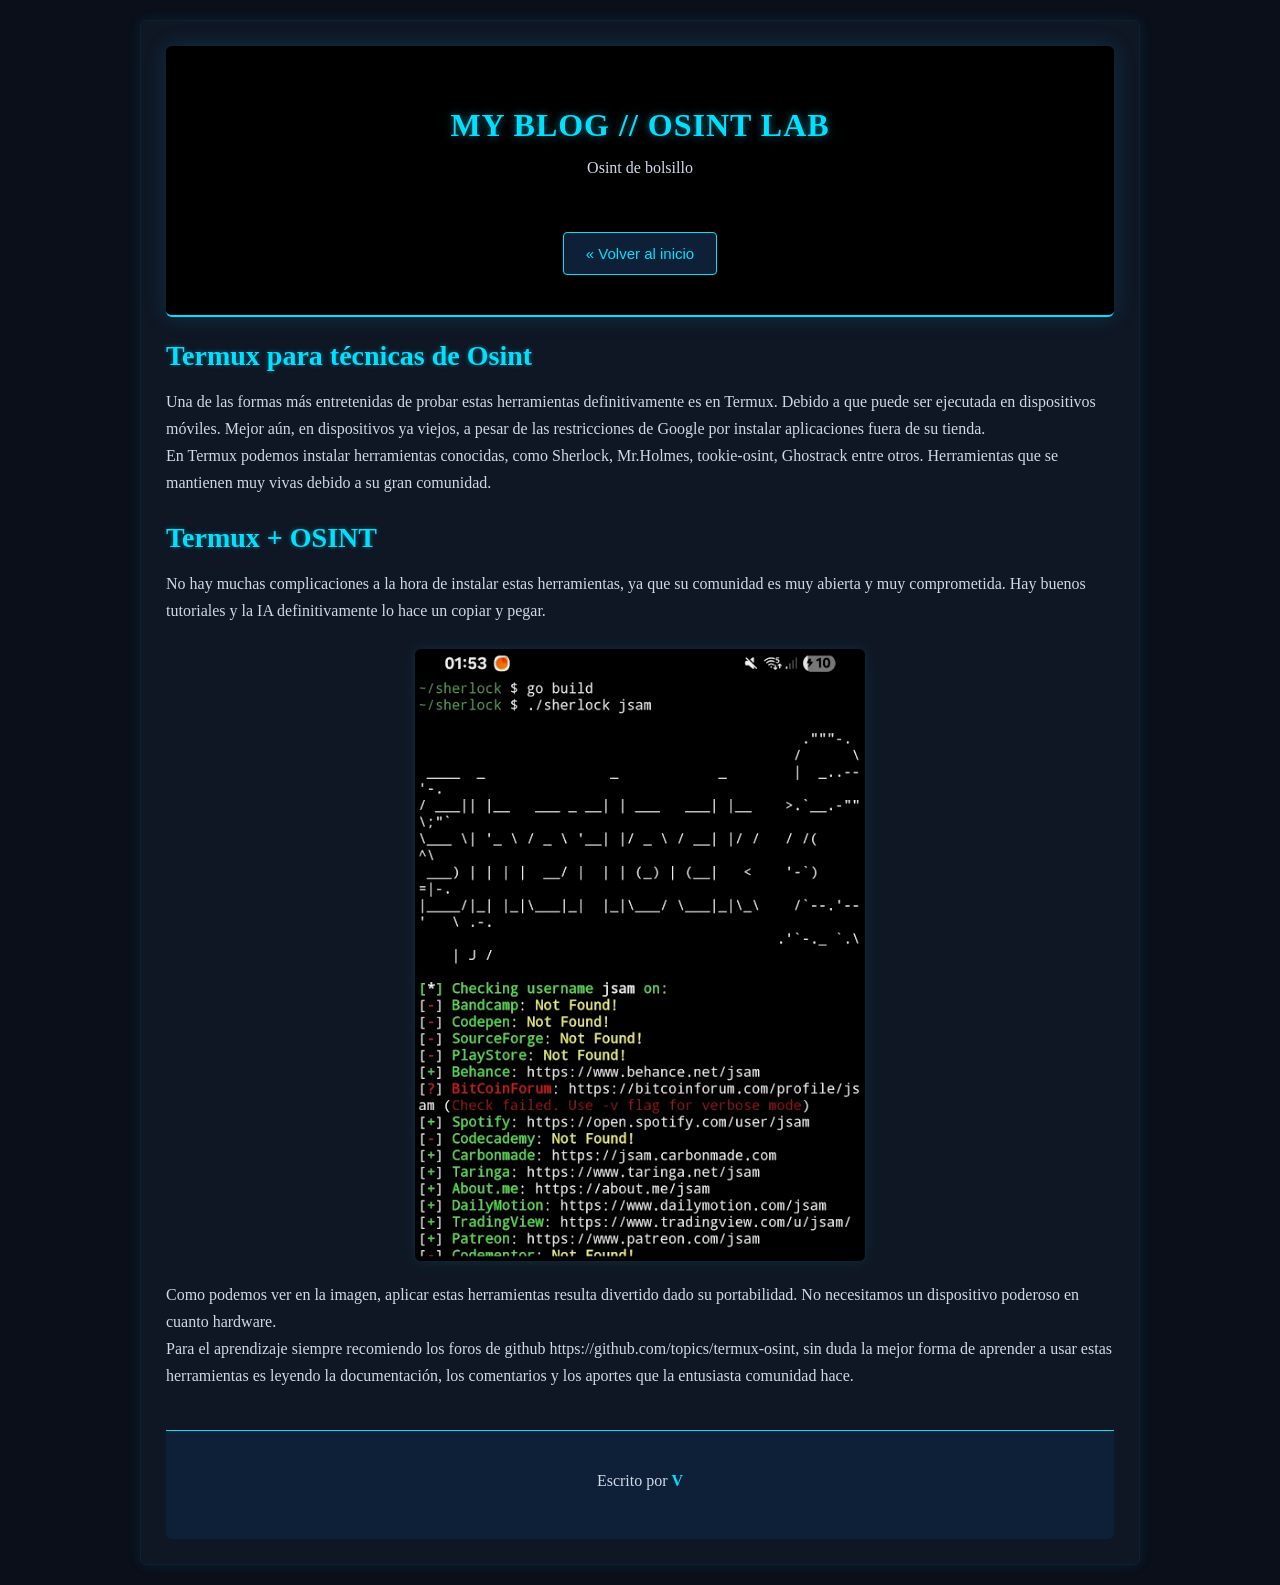
<file: post/post23-11.html>
<!DOCTYPE html>
<html>
<head>
  <title>Docker + OSINT // OSINT LAB</title>
  <meta charset="UTF-8">
  <meta name="viewport" content="width=device-width, initial-scale=1">

  <!-- Tipografía moderna -->
  <link rel="stylesheet" href="https://fonts.googleapis.com/css2?family=JetBrains+Mono:wght@300;400;700&display=swap">

  <!-- CSS del post -->
  <link rel="stylesheet" href="/post/post13-07.css">
</head>

<body>

<div class="post-container" style="max-width:1000px">

  <!-- Header -->
  <header class="w3-center w3-padding-32">
    <h1><b>MY BLOG // OSINT LAB</b></h1>
    <p>Osint de bolsillo</p>

    <a href="/index.html">
      <button class="back-button">« Volver al inicio</button>
    </a>
  </header>

  <!-- Contenido del post -->
  <div class="w3-card-4 w3-margin w3-white">

    <!-- Sección 1 -->
    <div class="w3-container">
      <h2><b>Termux para técnicas de Osint</b></h2>
      <p>
      Una de las formas más entretenidas de probar estas herramientas definitivamente es en Termux. Debido
       a que puede ser ejecutada en dispositivos móviles. Mejor aún, en dispositivos ya viejos, a pesar de las restricciones
       de Google por instalar aplicaciones fuera de su tienda. <br> En Termux podemos instalar herramientas conocidas, como Sherlock, Mr.Holmes, tookie-osint, Ghostrack entre otros. Herramientas que se mantienen muy vivas debido a su gran comunidad.

      </p>
    </div>

    <!-- Sección 2 -->
    <div class="w3-container">
      <h2><b>Termux + OSINT</b></h2>
      <p>
        No hay muchas complicaciones a la hora de instalar estas herramientas, ya que su comunidad es muy abierta y muy comprometida.
        Hay buenos tutoriales y la IA definitivamente lo hace un copiar y pegar. <br>

      </p>
    </div>

    <!-- Imagen 2 -->
    <img src="/images/Screenshot_2026.jpg" alt="OSINT Tools" class="post-image">

    <!-- Sección 3 -->
    <div class="w3-container">
      <p>
        Como podemos ver en la imagen, aplicar estas herramientas resulta divertido dado su portabilidad. No necesitamos
        un dispositivo poderoso en cuanto hardware. <br> Para el aprendizaje siempre recomiendo los foros de github https://github.com/topics/termux-osint, sin duda
        la mejor forma de aprender a usar estas herramientas es leyendo la documentación, los comentarios y los aportes
        que la entusiasta comunidad hace.
      </p>
    </div>

  </div>

  <!-- Footer -->
  <footer class="post-footer">
    <p>Escrito por <span class="w3-tag">V</span></p>
  </footer>

</div>

</body>
</html>
</file>
<file: post/post13-07.css>
/* ============================
   HEADER ESTILO HACKER / OSINT LAB
   ============================ */

header {
  background-color: #000000; /* fondo negro como el index */
  padding: 40px 20px;
  text-align: center;
  border-bottom: 2px solid #00e0ff;
  box-shadow: 0 0 25px rgba(0, 224, 255, 0.15);
  border-radius: 6px;
}

/* Título principal */
header h1 {
  font-size: 32px;
  color: #00e0ff;
  margin-bottom: 10px;
  text-shadow: 0 0 8px rgba(0, 224, 255, 0.5);
  letter-spacing: 1px;
}

/* Subtítulo */
header p {
  color: #9bb3c9;
  font-size: 16px;
  margin-top: 5px;
}

/* Tag del nombre */
header .w3-tag {
  background-color: #00e0ff !important;
  color: #0a0f1a !important;
  padding: 3px 8px;
  border-radius: 4px;
  font-weight: bold;
}

/* Botón volver */
header .back-button {
  margin-top: 25px;
  background-color: #0d2038 !important;
  color: #00e0ff !important;
  border: 1px solid #00e0ff !important;
  padding: 12px 22px;
  border-radius: 4px;
  font-size: 15px;
  transition: 0.2s ease;
}

header .back-button:hover {
  background-color: #00e0ff !important;
  color: #0a0f1a !important;
  box-shadow: 0 0 12px #00e0ff;
}

/* ============================
   RESPONSIVE HEADER
   ============================ */

@media (max-width: 600px) {
  header {
    padding: 30px 15px;
  }

  header h1 {
    font-size: 26px;
  }

  header p {
    font-size: 14px;
  }

  header .back-button {
    width: 100%;
    padding: 14px;
    font-size: 16px;
  }
}

/* ============================
   ESTILO GENERAL DEL POST
   ============================ */
body {
  background-color: #0a0f1a; /* azul marino casi negro */
  color: #d0d8e8; /* gris azulado suave */
}
/* Contenedor principal del post */
.post-container {
  background-color: #0f1624; /* navy oscuro */
  border: 1px solid #0d2038;
  padding: 25px;
  margin: 20px auto;
  box-shadow: 0 0 15px rgba(0, 255, 255, 0.08);
  border-radius: 6px;
  max-width: 1000px;
  width: 100%;
  box-sizing: border-box; /* evita desbordes */
}

/* Título del post */
.post-container h2 {
  color: #00e0ff;
  font-size: 28px;
  margin-bottom: 10px;
  text-shadow: 0 0 5px rgba(0, 224, 255, 0.4);
}

/* Texto del post */
.post-container p {
  color: #d0d8e8;
  line-height: 1.7;
  font-size: 16px;
  margin-bottom: 25px;
}

/* ============================
   IMÁGENES DEL POST
   ============================ */

.post-image {
  width: 100%;
  max-width: 450px; /* más grande en pantallas grandes */
  display: block;
  margin: 20px auto;
  border-radius: 6px;
  filter: brightness(0.9) contrast(1.15);
  box-shadow: 0 0 12px rgba(0, 255, 255, 0.12);
}

/* ============================
   BOTÓN VOLVER AL INICIO
   ============================ */

.back-button {
  background-color: #0d2038 !important;
  color: #00e0ff !important;
  border: 1px solid #00e0ff !important;
  padding: 10px 20px;
  margin-top: 10px;
  transition: 0.2s ease;
  font-size: 14px;
  border-radius: 4px;
}

.back-button:hover {
  background-color: #00e0ff !important;
  color: #0a0f1a !important;
  box-shadow: 0 0 10px #00e0ff;
}

/* ============================
   FOOTER DEL POST
   ============================ */

.post-footer {
  margin-top: 40px;
  padding: 20px;
  text-align: center;
  background-color: #0d2038;
  border-top: 1px solid #00e0ff;
  color: #9bb3c9;
  border-radius: 0 0 6px 6px;
}

.post-footer span {
  color: #00e0ff;
  font-weight: bold;
}

/* ============================
   RESPONSIVE DESIGN
   ============================ */

/* Tablets */
@media (max-width: 900px) {
  .post-container {
    padding: 20px;
  }

  .post-container h2 {
    font-size: 24px;
  }

  .post-container p {
    font-size: 15px;
  }

  .post-image {
    max-width: 380px;
  }
}

/* Móviles */
@media (max-width: 600px) {
  .post-container {
    padding: 15px;
    margin-top: 10px;
  }

  .post-container h2 {
    font-size: 22px;
    text-align: center;
  }

  .post-container p {
    font-size: 14px;
    line-height: 1.6;
  }

  .post-image {
    max-width: 300px;
    margin: 15px auto;
  }

  .back-button {
    width: 100%;
    text-align: center;
    padding: 12px;
    font-size: 15px;
  }

  .post-footer {
    padding: 15px;
    font-size: 14px;
  }
}
</file>
